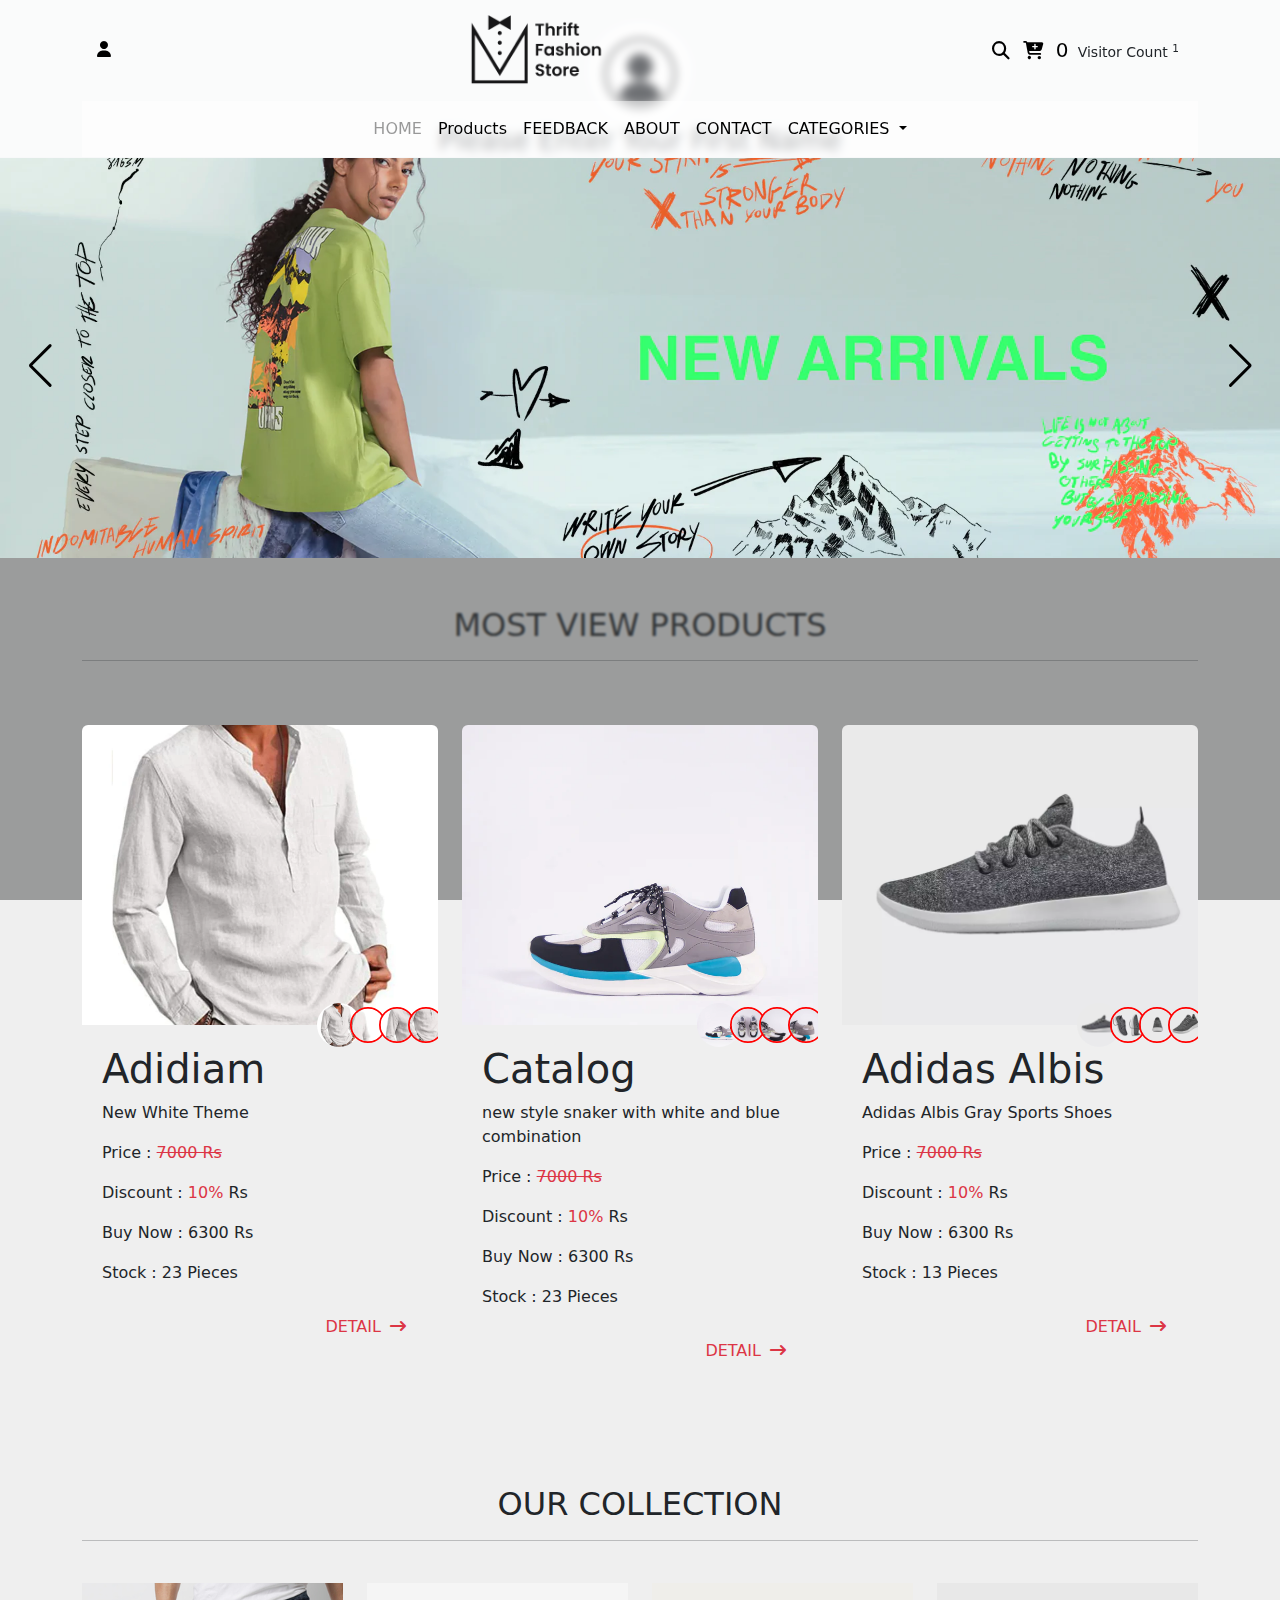
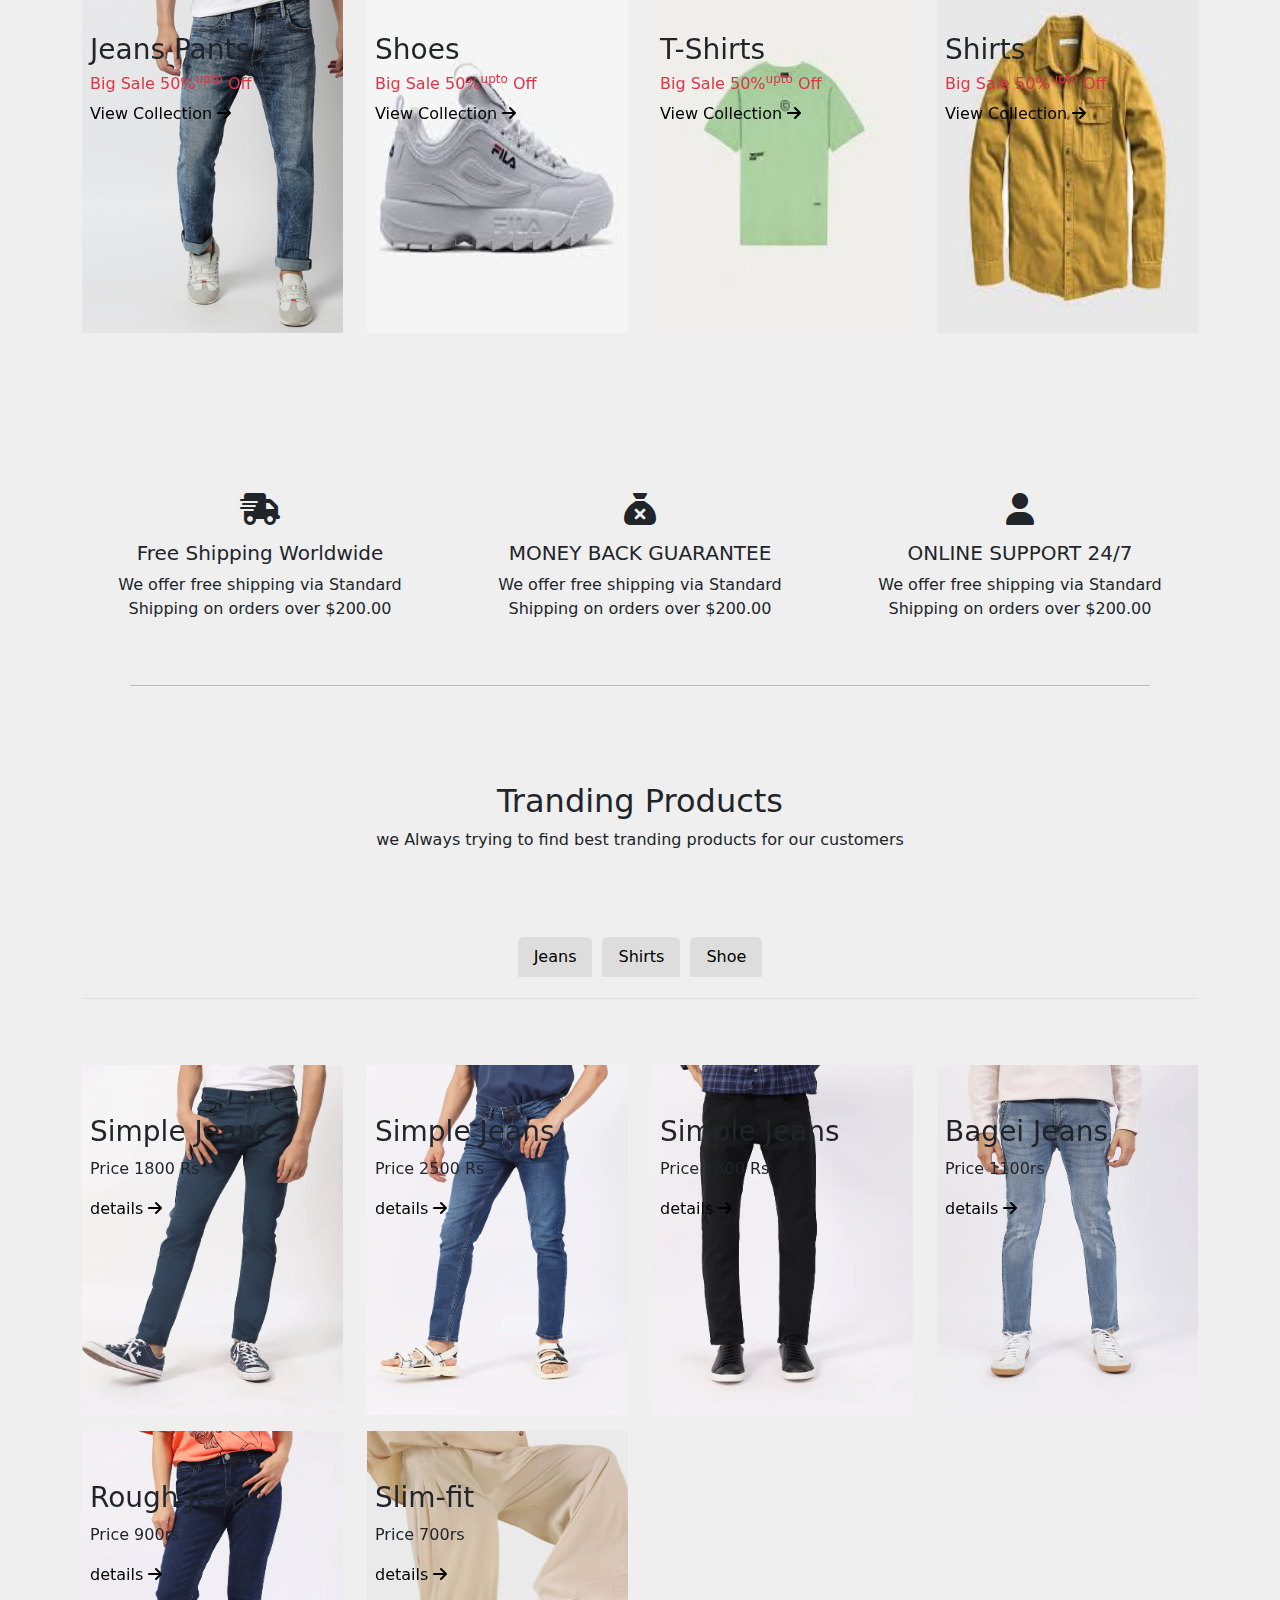
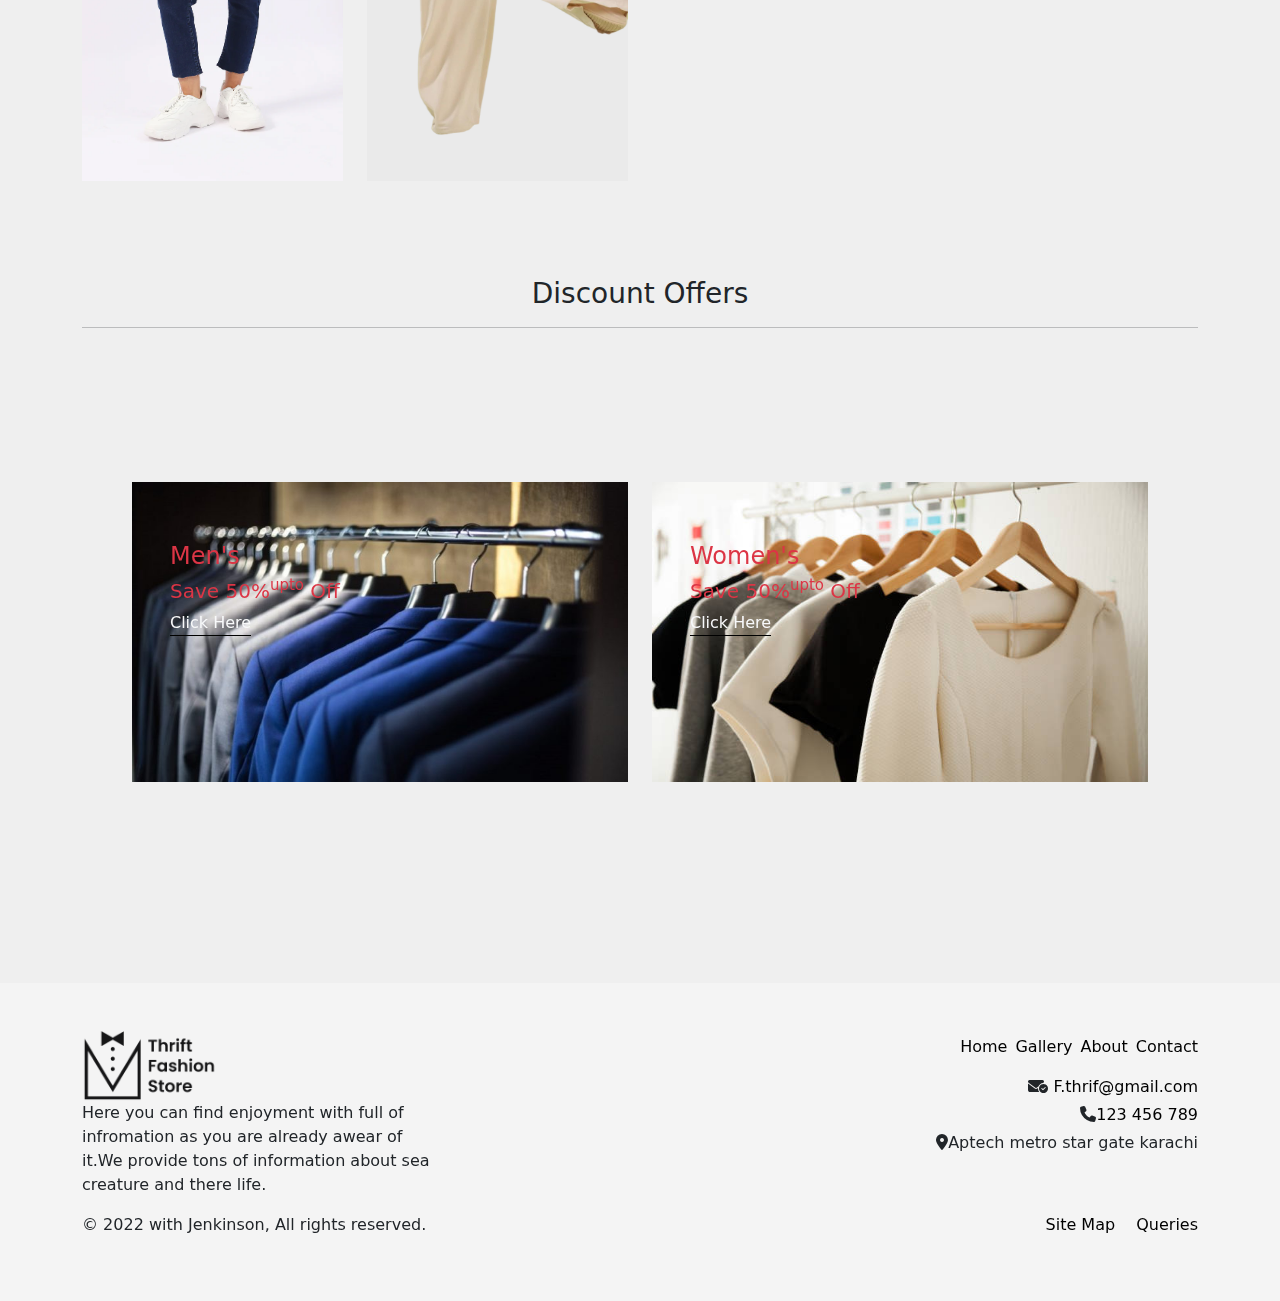
<file: index.html>
<!DOCTYPE html>
<html lang="en">

<head>
    <meta charset="UTF-8">
    <meta name="viewport" content="width=device-width, initial-scale=1.0">
    <meta http-equiv="X-UA-Compatible" content="ie=edge">
    <meta name="Description" content="Enter your description here" />
    <link rel="stylesheet" href="asset/css/bootstrap.min.css">
    <link rel="stylesheet" href="asset/css/swiper-bundle.min.css">
    <link rel="stylesheet" href="https://cdnjs.cloudflare.com/ajax/libs/font-awesome/6.1.2/css/all.min.css" />
    <link rel="stylesheet" href="asset/css/anilibarary.css">
    <link rel="stylesheet" href="asset/css/card.css">
    <link rel="stylesheet" href="asset/css/feedback.css">
    <link rel="stylesheet" href="asset/css/style.css">
    <link rel="stylesheet" href="asset/css/index.css">
    <title>Title</title>
</head>

<body>
    <!-- navbar start -->
    <div class="uzair">
        <div class="head1 fixed-top">
            <div class=" container">
                <header class="head mb-0 pb-0 ">
                    <p class="d-sm-block d-none "><i class="fa-solid fa-user pe-2"></i> <span id="username"></span></p>
                    <img src="asset/img/logo.png" class="" alt="TFS LOGO">
                    <ul class="icon">

                        <a href="#"><i class="fa-solid fa-magnifying-glass pe-2" onclick="pageroutes('search')"></i></a>

                        <a href="#"><i class="fa-solid fa-cart-plus pe-2" onclick="pageroutes('cart')"></i> <span
                                id="cartcount">0</span> </a>


                        </li>

                        <span class="  text-dark p-1 rounded " style="font-size:14px;"> Visitor Count <sup
                                id="counter"></sup></span>
                    </ul>
                </header>

                <nav class="navbar navbar-expand-md navbar-light">
                    <div class="container-fluid">
                        <button class="navbar-toggler" type="button" data-bs-toggle="collapse"
                            data-bs-target="#navbarSupportedContent" aria-controls="navbarSupportedContent"
                            aria-expanded="false" aria-label="Toggle navigation">
                            <span class="navbar-toggler-icon"></span>
                        </button>
                        <p class="d-sm-none d-block text-dark"><i class="fa-solid fa-user me-2"></i> <span
                                id="username1"></span></p>

                        <div class="collapse navbar-collapse" id="navbarSupportedContent">
                            <ul class="navbar-nav mx-auto mb-2 mb-lg-0">
                                <li class="nav-item">
                                    <a class="nav-link " onclick="pageroutes('home')" href="#">HOME</a>
                                </li>

                                <li class="nav-item"><a class="nav-link" onclick="pageroutes('product')"
                                        href="#">Products</a></li>

                                <li class="nav-item">
                                    <a class="nav-link" onclick="pageroutes('feedback')" href="#">FEEDBACK</a>
                                </li>
                                <li class="nav-item">
                                    <a class="nav-link" onclick="pageroutes('about')" href="#">ABOUT </a>
                                </li>

                                <li class="nav-item">
                                    <a class="nav-link" onclick="pageroutes('contact')" href="#">CONTACT</a>
                                </li>
                                <li class="nav-item dropdown">
                                    <a class="nav-link dropdown-toggle" href="#" id="navbarDropdown" role="button"
                                        data-bs-toggle="dropdown" aria-expanded="false">
                                        CATEGORIES
                                    </a>
                                    <ul class="dropdown-menu" aria-labelledby="navbarDropdown">
                                        <li><a class="dropdown-item" onclick="pageroutes('t-shirt')"
                                                href="#">T-Shirts</a>
                                        </li>
                                        <li><a class="dropdown-item" onclick="pageroutes('shirt')" href="#">Shirts</a>
                                        </li>
                                        <li><a class="dropdown-item" onclick="pageroutes('pant')" href="#">Pants</a>
                                        </li>
                                        <li><a class="dropdown-item" onclick="pageroutes('shoes')" href="#">Shoes</a>
                                        </li>
                                    </ul>
                                </li>
                                <li class="nav-item d-none">
                                    <a class="nav-link" onclick="pageroutes('contact')" href="#">CONTACT</a>
                                </li>
                                <!-- <li>
                                <div class="dropdown">
                                    <button class="btn btn-secondary dropdown-toggle" type="button" data-bs-toggle="dropdown" aria-expanded="false">
                                      Dropdown button
                                    </button>
                                    <ul class="dropdown-menu">
                                      <li><a class="dropdown-item" href="#">Action</a></li>
                                      <li><a class="dropdown-item" href="#">Another action</a></li>
                                      <li><a class="dropdown-item" href="#">Something else here</a></li>
                                    </ul>
                                  </div>
                            </li> -->
                            </ul>

                        </div>
                    </div>
                </nav>



            </div>
        </div>
    </div>
    <!-- navbar end -->


    <!-- name messge start -->
    <div id="messege1" class="position-fixed">
        <div class="row messege3 p-3  bg-light">
            <div class="col-md-12 text-center w-100 h-100">
                <div class=" pb-2">
                    <img src="asset/img/avatar.jpg" class=" pt-2 rounded-circle" width="100" alt="">
                    <h3 class="text-center">Please Enter Your First Name</h3>
                </div>
                <div class="bg-dark py-2">
                    <div class="d-flex flex-column justify-content-center aligin-items-center">
                        <input type="text" class="mx-auto px-5 py-2 mb-2 rounded-3 border-2 border-danger" id="messege2"
                            placeholder="Please Enter Your Name">
                        <div class=" text-center">
                            <button type="button" class=" bg-light btn btn-outline-danger bbtn1 text-dark"
                                onclick="myclick()">Submit</button>
                        </div>
                    </div>
                </div>
            </div>
        </div>
    </div>
    <!-- name messege end -->


    <!-- Main Pages -->
    <main id="page"></main>
    <!-- Main Pages End -->


    <!-- ticker star   -->
    <marquee class="mb-5"><span id="time"></span><span id="location"></span></marquee>
    <!-- ticker end -->


    <!-- footer start -->
    <footer class=" head3 py-5">

        <div class="container">
            <div class="row">
                <div class="col-lg-4 col-md-6 col-sm-12">
                    <a href=" index.html" class="logo"><img src="asset/img/logo.png" height="70px" alt=""> </a>
                    <p class="">Here you can find enjoyment with full of infromation as you are already awear of it.We
                        provide tons of information about sea creature and there life.</p>
                </div>
                <div class="col-lg-4 col-md-5 col-sm-12 ms-auto text-md-end text-start">

                    <div class="mt-1">
                        <a class="pe-2 pe-md-2" href="index.html">Home</a><a class="pe-2 pe-md-2"
                            href="gallery.html">Gallery</a><a class="pe-2 pe-md-2 " href="about.html">About</a><a
                            href="contact.html">Contact</a>
                    </div>
                    <div class="icon my-2 ">
                        <ul class="list-unstyled">
                            <li class="mt-3">
                                <i class="fa-solid fa-envelope-circle-check"></i>
                                <a href="mailto:fashionthrif@gmail.com">F.thrif@gmail.com</a>
                            </li>
                            <li class="icon mt-1"><i class="fa-solid fa-phone"></i><a href="tel:123456789">123 456
                                    789</a>
                            </li>
                            <li class="icon  mt-1 "><i class="fa-solid fa-location-dot"></i>Aptech metro star gate
                                karachi
                            </li>
                        </ul>
                    </div>

                </div>
            </div>
            <div class="row">
                <div class="col-lg-5 col-md-6 col-sm-12">
                    <p>&copy; 2022 with Jenkinson, All rights reserved.</p>
                </div>
                <div class="col-lg-4 col-md-5 col-sm-12 ms-auto text-md-end text-start">
                    <p><a class="me-3" href="sitemap.html"> Site Map</a> <a href="queries_links.html">Queries</a> </p>
                </div>
            </div>
        </div>
        </div>

    </footer>
    <!-- footer end -->

    <!-- modal start -->
    <div class="modal fade" id="modal12" tabindex="1" aria-labelledby="modal-title" aria-hidden="true">
        <div class="modal-dialog">
            <div class="modal-content">
                <button class="btn-close" data-bs-dismiss="modal" aria-label="close"></button>

            </div>
        </div>
    </div>



    <script src="asset/js/jquery-3.6.0.min.js"></script>
    <script src="asset/js/bootstrap.bundle.min.js"></script>
    <script src="asset/js/swiper-bundle.min.js"></script>
    <script src="asset/js/data.js"></script>
    <!-- <script src="asset/js/ajax.js"></script> -->
    <script src="asset/js/main.js"></script>
    <script>

        function item(img, n) {
            document.querySelectorAll(".main-image")[n - 1].src = img.src;
            var opt = n * 4;
            for (var i = opt - 4; i < opt; i++) {
                document.querySelectorAll(".options img")[i].classList.remove("active");
            }
            img.classList.add("active");
        }

        const swiper = new Swiper('.swiper', {

            direction: 'horizontal',
            loop: true,

            navigation: {
                nextEl: '.swiper-button-next',
                prevEl: '.swiper-button-prev',
            },

        });




    </script>
</body>

</html>
</file>
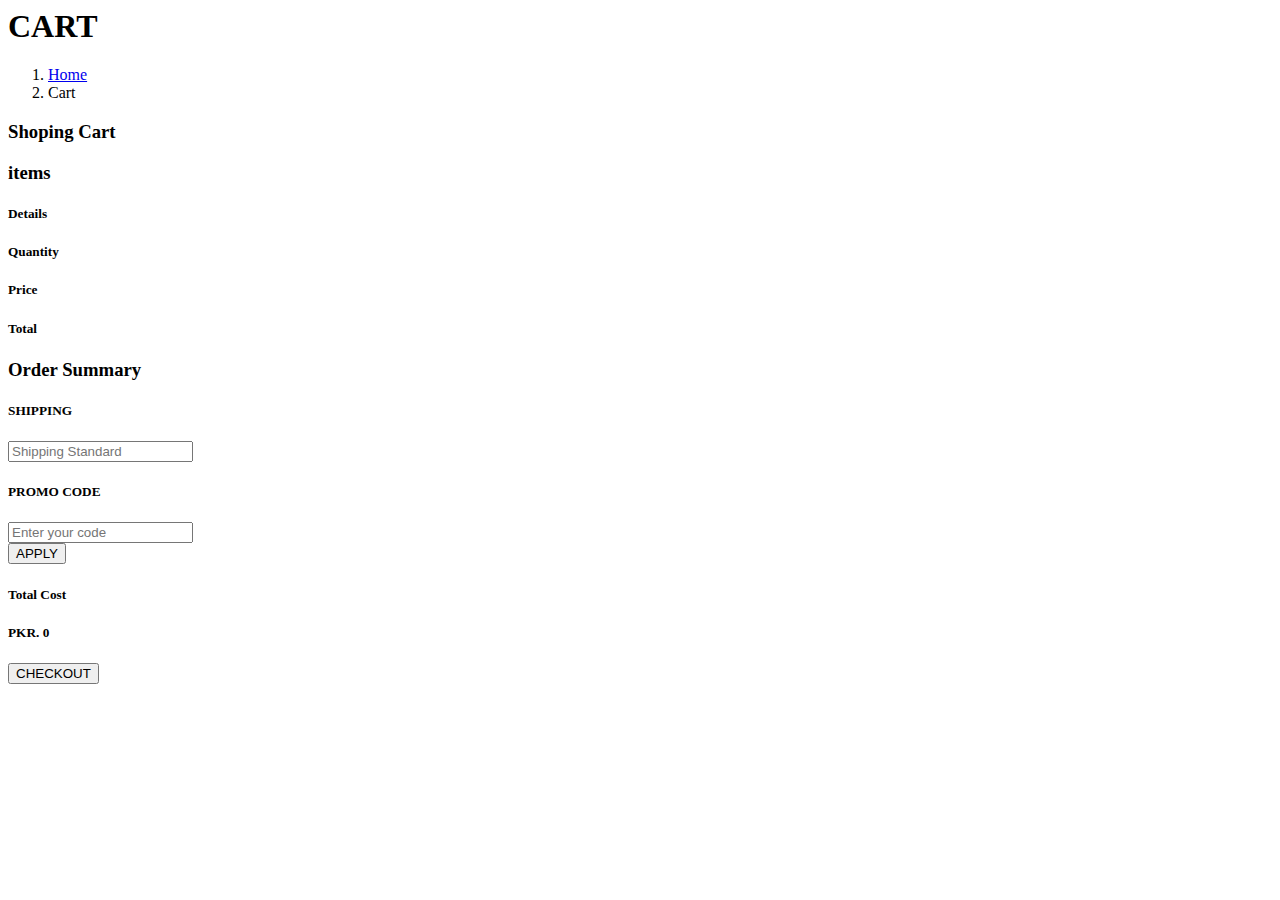
<file: asset/slicepage/cart.html>
<!-- <!DOCTYPE html> -->
<!-- <script>var page_name="CART";</script> -->
<!-- <html lang="en">

<head>
    <meta charset="UTF-8">
    <meta name="viewport" content="width=device-width, initial-scale=1.0">
    <meta http-equiv="X-UA-Compatible" content="ie=edge">
    <meta name="Description" content="Enter your description here" />
    <link rel="stylesheet" href="https://cdnjs.cloudflare.com/ajax/libs/twitter-bootstrap/5.1.0/css/bootstrap.min.css">
    <link rel="stylesheet" href="https://cdnjs.cloudflare.com/ajax/libs/font-awesome/6.1.2/css/all.min.css" integrity="sha512-1sCRPdkRXhBV2PBLUdRb4tMg1w2YPf37qatUFeS7zlBy7jJI8Lf4VHwWfZZfpXtYSLy85pkm9GaYVYMfw5BC1A==" crossorigin="anonymous" referrerpolicy="no-referrer" />
    <link rel="stylesheet" href="asset/css/anilibarary.css">
    <link rel="stylesheet" href="asset/css/card.css">
    <link rel="icon" type="image/x-icon" href="asset/img/logo.png">
    <title>cart  thrift fashion</title>
</head>

<body>
    
<div id="nav"></div>
<div>
<div id="page_name" class="mt-5 pt-5 text-center an_hesding focus-in-expand-fwd"></div>
<div class="row focus-in-expand-fwd" id="breed1"></div> -->
<!--  -->
<!-- <div id="messege1" class="position-fixed"></div> -->
<div class="container py-5">
    <!-- header start -->
    <h1 class="heading mt-5 pt-5 text-center an_hesding">CART</h1>
    <div class="col-12 d-flex justify-content-center align-item-center mb-2">
        <nav class="" aria-label="breadcrumb">
            <ol class="breadcrumb">
                <li class="breadcrumb-item"><a href="#" onclick="pageroutes('home')">Home</a></li>
                <li class="breadcrumb-item active" aria-current="page">Cart</li>
            </ol>
        </nav>
    </div>
    <!-- header end -->
    <div class="row g-5">
        <div class="col-md-8 " >


            <div class="col-12 d-flex justify-content-between border-bottom pt-3 pb-3">
                <h3 class="focus-in-expand-fwd">Shoping Cart</h3>
                <h3 class="focus-in-expand-fwd">items</h3>
            </div>

            <div class="row  pt-3">
                <div class="col-md-6 col-sm-12">
                    <h5>Details</h5>
                </div>
                <div class="col-md-2 col-sm-12">
                    <h5 class=" text-center">Quantity</h5>
                </div>
                <div class="col-md-2 col-sm-12">
                    <h5 class=" text-center">Price</h5>
                </div>
                <div class="col-md-2 col-sm-12">
                    <h5 class=" text-center">Total</h5>
                </div>
            </div>
            <div id="cartloop"></div>
        </div>

        <div class="col-md-4 col-sm-12 bg-light px-md-5">
            <div class="border-bottom pb-3">
                <h3 class="pt-3">Order Summary</h3>
            </div>
            <!-- <div class="d-flex justify-content-between mt-3 pb-5">
                <h5>items 1</h5><h5>1080</h5>
            </div> -->
            <div>
                <h5 class=" pt-5 pb-3">SHIPPING</h5>
                <input type="text" placeholder="Shipping Standard" class="form-control">
            </div>
            <div class="">
                <h5 class="pt-5 pb-3">PROMO CODE</h5>
                <input type="text" placeholder="Enter your code" class="form-control">
            </div>
            <div class=" border-bottom py-3 ">
                <button class="btn btn-danger px-4 py-2 rounded">APPLY</button>
            </div>
            <div class="d-flex justify-content-between mt-3">
                <h5>Total Cost</h5>
                <h5 id="totalid">PKR. 0</h5>
            </div>
            <div class="pb-5 pt-5 text-center">
                <button class="bg-danger text-light border-danger px-5 py-2" onclick="checkout()"> CHECKOUT</button>
            </div>
        </div>

    </div>
</div>





<!-- <div id="ticker">
    </div>
    <div id="footer2"></div>


    <script src="https://cdnjs.cloudflare.com/ajax/libs/popper.js/2.9.2/umd/popper.min.js"></script>
    <script src="https://cdnjs.cloudflare.com/ajax/libs/twitter-bootstrap/5.1.0/js/bootstrap.min.js"></script>
    <script src="asset/js/slicing.js"></script>
    <script src="asset/js/main.js"></script>
</body> -->
<!-- <script>
    
    
</script> -->

<!-- </html> -->
</file>
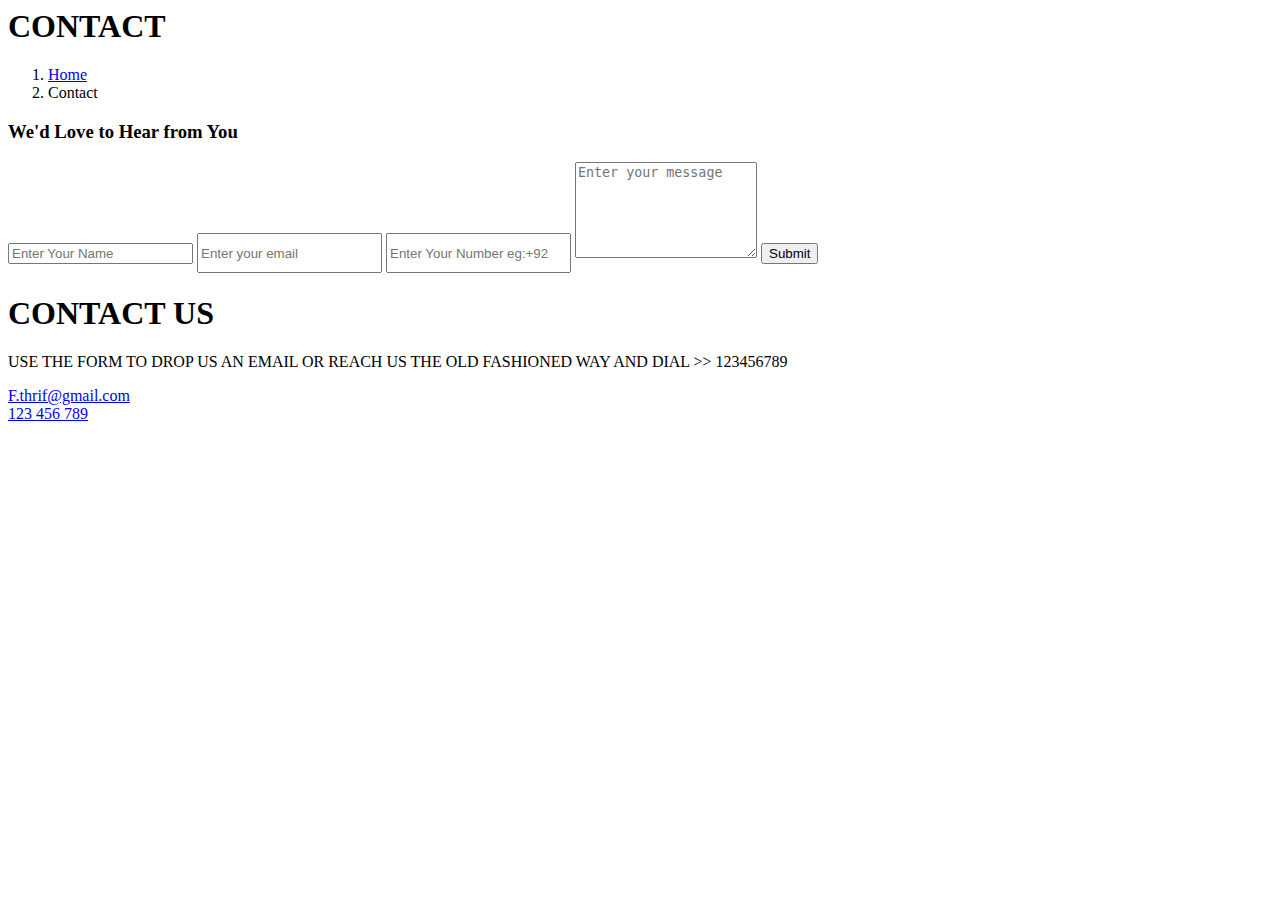
<file: asset/slicepage/contact.html>
<!-- <!DOCTYPE html> -->
<!-- <script>var page_name = "CONTACT";</script> -->
<!-- <html lang="en">

<head>
    <meta charset="UTF-8">
    <meta http-equiv="X-UA-Compatible" content="IE=edge">
    <meta name="viewport" content="width=device-width, initial-scale=1.0">
    <link rel="stylesheet" href="https://cdnjs.cloudflare.com/ajax/libs/twitter-bootstrap/5.1.0/css/bootstrap.min.css">
    <link rel="stylesheet" href="https://cdnjs.cloudflare.com/ajax/libs/font-awesome/5.15.4/css/all.min.css">
    <link rel="stylesheet" href="https://cdnjs.cloudflare.com/ajax/libs/font-awesome/6.1.2/css/all.min.css"
        integrity="sha512-1sCRPdkRXhBV2PBLUdRb4tMg1w2YPf37qatUFeS7zlBy7jJI8Lf4VHwWfZZfpXtYSLy85pkm9GaYVYMfw5BC1A=="
        crossorigin="anonymous" referrerpolicy="no-referrer" />
        <link rel="stylesheet" href="asset/css/anilibarary.css">
    <link rel="stylesheet" href="asset/css/card.css">
    <link rel="stylesheet" href="asset/css/style.css">
    <link rel="icon" type="image/x-icon" href="asset/img/logo.png">
    <title>Contact  thrift fashion</title>

</head>

<div id="nav"></div>
<div>
    <div id="page_name" class="mt-5 pt-5 text-center an_hesding focus-in-expand-fwd"></div>
    <div class="row focus-in-expand-fwd" id="breed1"></div>

    <div id="messege1" class="position-fixed"></div>

    <body> -->
        <div class="uzair3">
            <div class="container py-5">
                
        <h1 class="heading text-center  an_hesding">CONTACT</h1>
        <div class="col-12 d-flex justify-content-center align-item-center mb-2">
                        <nav class="" aria-label="breadcrumb">
                            <ol class="breadcrumb">
                                <li class="breadcrumb-item"><a href="#" onclick="pageroutes('home')">Home</a></li>
                                <li class="breadcrumb-item active" aria-current="page">Contact</li>
                            </ol>
                        </nav>
                    </div>
                <h3 class="text-center fw-bold pb-3 focus-in-expand-fwd">We'd Love to Hear from You</h3>

                <!-- <div class="container"> -->
                <div class="contact-us py-5">
                    <div class="row">
                        <div class="col-lg-6 col-md-6">
                            <form>
                                <div class="container">
                                    <div class="row">
                                        <input type="text" pattern="[a-zA-Z ]{3,8}"
                                            title="Only lower and uper case alphabet and space allowed character should be atleast 3 to 8"
                                            placeholder="Enter Your Name" height="40px" required>
                                        <input style="height: 40px;" id="emailAddress"
                                            pattern="[a-zA-z]{3}+[a-zA-Z0-9-_.]+@[a-zA-Z]+\.[a-zA-Z]{2,5}$"
                                            title="Please enter valid email" placeholder="Enter your email"
                                            name="emailAddress" required>
                                        <input style="height: 40px;" id="phonenumber" pattern="^[+92]+[0-9]{10}$"
                                            title="Number should start with +92 and should have 13 number"
                                            placeholder="Enter Your Number eg:+92" name="phonenumber" required>
                                        <textarea rows="6" placeholder="Enter your message" required></textarea>
                                        <button type="button" onclick="validation()" class="btn ms-2 ">Submit</button>

                                    </div>

                                </div>
                            </form>

                        </div>
                        <div class="col-lg-6 col-md-6 mt-3">
                            <div class="contact-us-message container">
                                <h1 class="h1 display-4 focus-in-expand-fwd">CONTACT US</h1>
                                <p class="pe-md-5">USE THE FORM TO DROP US AN EMAIL OR REACH US THE OLD FASHIONED WAY
                                    AND DIAL
                                    >> 123456789
                                </p>
                                <p class="pt-3 d-flex flex-column">
                                <div class=" d-flex flex-row pt-3">
                                    <i class="fa-solid fa-envelope-circle-check pe-2"></i>
                                    <a href="mailto:fashionthrif@gmail.com">F.thrif@gmail.com</a>
                                </div>
                                <div class=" d-flex flex-row pt-3">
                                    <i class="fa-solid fa-phone pe-2"></i><a href="tel:123456789">123 456
                                        789</a></p>
                                </div>
                            </div>


                        </div>
                    </div>


                </div>
            </div>

        </div>
</div>




<!-- <div id="ticker">
</div>
<div id="footer2"></div>
</body>

</html>
<script src="https://cdnjs.cloudflare.com/ajax/libs/popper.js/2.9.2/umd/popper.min.js"></script>
<script src="https://cdnjs.cloudflare.com/ajax/libs/twitter-bootstrap/5.1.0/js/bootstrap.min.js"></script>
<script src="asset/js/slicing.js"></script>
<script src="asset/js/main.js"></script> -->

<script>



    function validation() {
    //     alert("ok")
    //     var uname = document.getElementById("username").value;
    //     var name_regax = /^[a-zA-Z ]{3,8}$/;

        var emailAddress = document.getElementById("emailAddress")
        var uemail_regax = /^[a-zA-z]{3}+[a-zA-Z0-9-_.]+@[a-zA-Z]+\.[a-zA-Z]{2,5}$/;

            if (!uemail_regax.test(emailAddress.value)) {
                document.getElementById(emailAddress).style.border = "2px solid red"
               } else {
                document.getElementById(emailAddress).style.border = "2px solid green"
            
            }

    //     var phonenumber = document.getElementById("phonenumber").value;
    //     var phone_regax = /^[+92]+[0-9]{10}$/;


    //     if (phone_regax.test(phonenumber)) {
    //             if (name_regax.test(uname)) {
    //                 document.getElementById(username).style.border = "0px 2px 0px 0px solid green"
    //             } else {
    //                 document.getElementById(username).style.border = " 0px 2px 0px 0px solid red"
    //             }
    //         document.getElementById(phonenumber).style.border = "0px 2px 0px 0px solid green"
    //     } else {
    //         document.getElementById(phonenumber).style.border = " 0px 2px 0px 0px solid red"
    //     }



        // if(uemail_regax.test(emailAddress)){
        //     document.getElementById(emailAddress).style.border="0px 2px 0px 0px solid green"

        // }

        // var phonenumber=document.getElementById("phonenumber").value;
        // var phone_regax=/^[+92]+[0-9]{10}$/;


        // if(phone_regax.test(phonenumber)){

        //     document.getElementById(phonenumber).style.border="0px 2px 0px 0px solid green"
        // }
    }
</script>

<!-- <script src="Bootstrap/bootstrap-5.1.3-dist/js/bootstrap.js"></script> -->
</file>
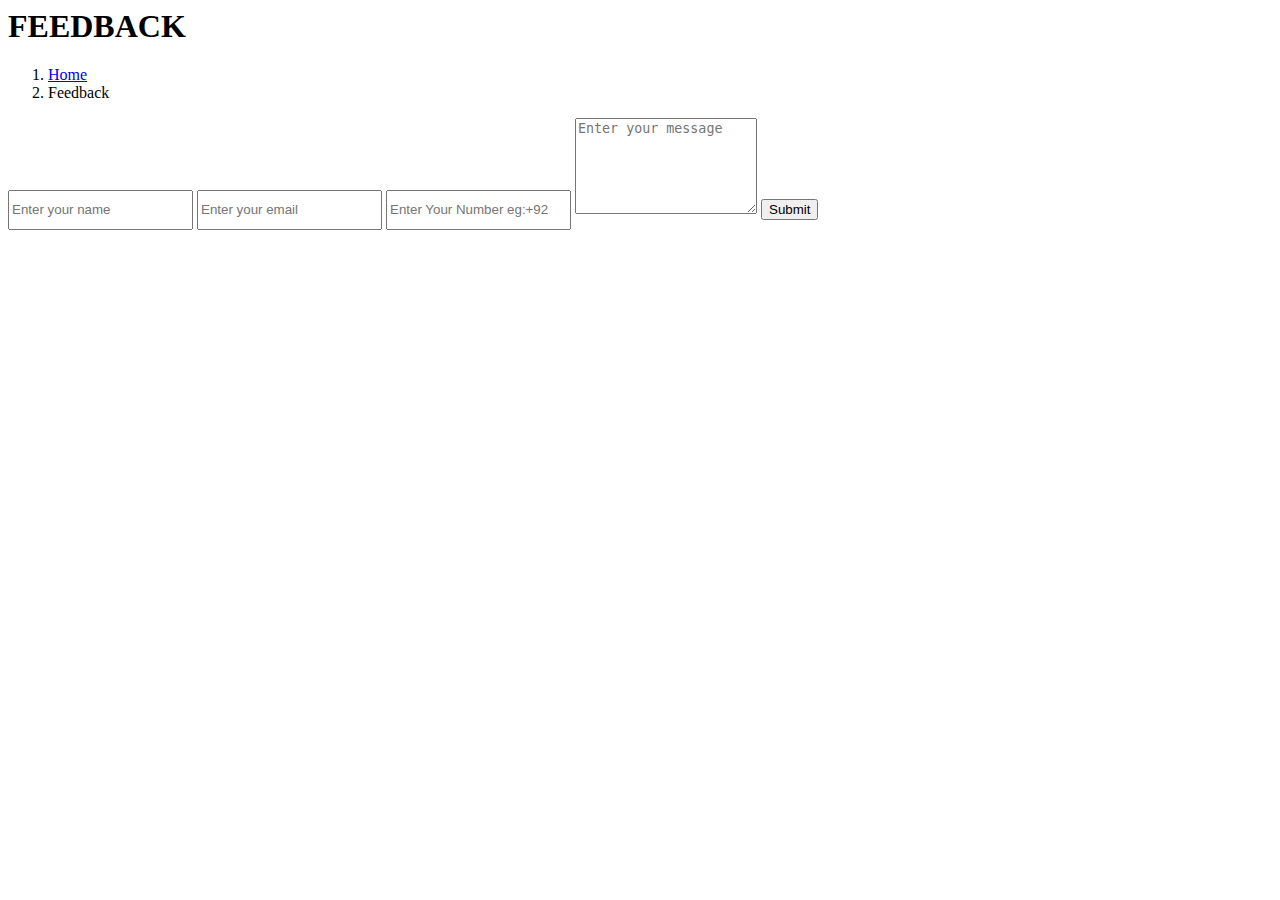
<file: asset/slicepage/feedback.html>
<!-- <!DOCTYPE html> -->
<script>var page_name="FEEDBACK";</script>
<!-- <html lang="en">

<head>
    <meta charset="UTF-8">
    <meta name="viewport" content="width=device-width, initial-scale=1.0">
    <meta http-equiv="X-UA-Compatible" content="ie=edge">
    <meta name="Description" content="Enter your description here" />
    <link rel="stylesheet" href="https://cdnjs.cloudflare.com/ajax/libs/twitter-bootstrap/5.1.0/css/bootstrap.min.css">
    <link rel="stylesheet" href="https://cdnjs.cloudflare.com/ajax/libs/font-awesome/6.1.2/css/all.min.css" integrity="sha512-1sCRPdkRXhBV2PBLUdRb4tMg1w2YPf37qatUFeS7zlBy7jJI8Lf4VHwWfZZfpXtYSLy85pkm9GaYVYMfw5BC1A==" crossorigin="anonymous" referrerpolicy="no-referrer" />
    <link rel="stylesheet" href="asset/css/card.css">
    <link rel="stylesheet" href="asset/css/anilibarary.css">
    <link rel="stylesheet" href="asset/css/feedback.css">
    <link rel="icon" type="image/x-icon" href="asset/img/logo.png">
    <title>Feedback thrift fashion</title>
</head>

<body>
    
    <div id="nav"></div>
    <div>
    <div id="page_name" class="mt-5 pt-5 text-center an_hesding focus-in-expand-fwd"></div>
    <div class="row focus-in-expand-fwd" id="breed1"></div>
    
    <div id="messege1" class="position-fixed"></div> -->
    <div class="uzair2">
      <div class="container py-5">
        <!-- header start -->
    <h1 class="heading text-center an_hesding">FEEDBACK</h1>
    <div class="col-12 d-flex justify-content-center align-item-center mb-2">
                    <nav class="" aria-label="breadcrumb">
                        <ol class="breadcrumb">
                            <li class="breadcrumb-item"><a href="#" onclick="pageroutes('home')">Home</a></li>
                            <li class="breadcrumb-item active" aria-current="page">Feedback</li>
                        </ol>
                    </nav>
                </div>

                <!-- header end -->
          <div class="contact-us col-md-6 mx-auto">
              <div class="row">
                  <div class="col-lg-12 ">
                      <form >
                        <div class="container">
                            <div class="row">
                                <input style="height: 40px;" pattern="[a-zA-Z ]{3,8}" id="username" placeholder="Enter your name" name="username" required>
                                <input style="height: 40px;" id="emailAddress" placeholder="Enter your email" name="emailAddress" required>
                                <input style="height: 40px;" id="phonenumber" pattern="^[+92]+[0-9]{11}$"
                                    title="Number should start with +92 and should have 13 number"
                                    placeholder="Enter Your Number eg:+92" name="phonenumber" required>
                                <textarea  rows="6"
                                placeholder="Enter your message" required></textarea>
                                <input type="button"value="Submit" onclick="formsubmit()" class="btn ">
                            </div>
                        </div>
                      </form>
                  </div>
                 
              </div>
          </div>
      </div>
        

    </div>





    <!-- <div id="ticker">
    </div>
    <div id="footer2"></div>
</body>

</html>
<script src="https://cdnjs.cloudflare.com/ajax/libs/twitter-bootstrap/5.1.0/js/bootstrap.min.js"></script>
<script src="https://cdnjs.cloudflare.com/ajax/libs/popper.js/2.9.2/umd/popper.min.js"></script>
<script src="asset/js/slicing.js"></script>
<script src="asset/js/main.js"></script> -->
</file>
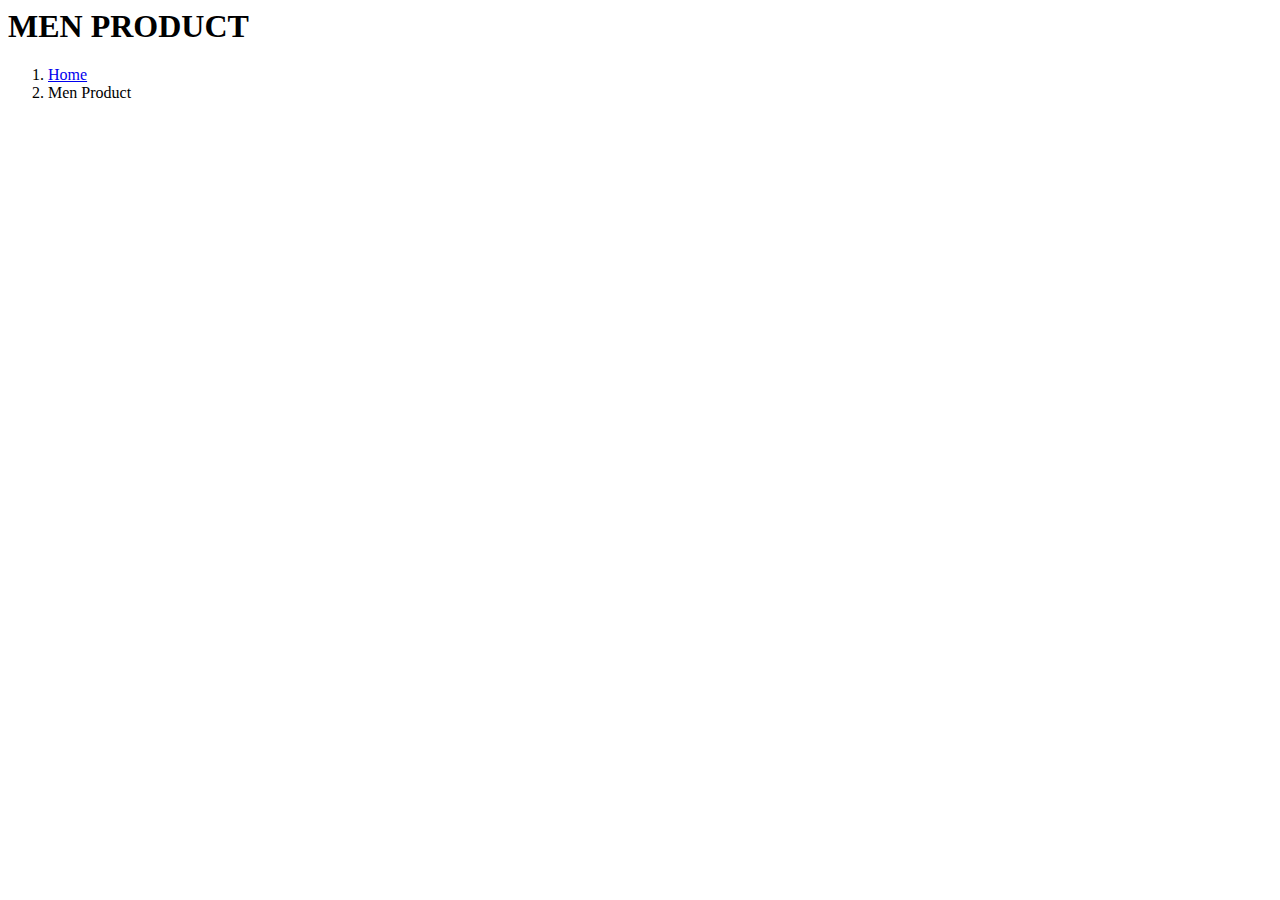
<file: asset/slicepage/men.html>
<!-- <!DOCTYPE html> -->
<!-- <script> var page_name="MEN PRODUCT";</script> -->
<!-- <html lang="en">
<head>
<meta charset="UTF-8">
<meta name="viewport" content="width=device-width, initial-scale=1.0">
<meta http-equiv="X-UA-Compatible" content="ie=edge">
<meta name="Description" content="Enter your description here"/>
<link rel="stylesheet" href="https://cdnjs.cloudflare.com/ajax/libs/twitter-bootstrap/5.1.0/css/bootstrap.min.css">
<link rel="stylesheet" href="https://cdnjs.cloudflare.com/ajax/libs/font-awesome/6.1.2/css/all.min.css" integrity="sha512-1sCRPdkRXhBV2PBLUdRb4tMg1w2YPf37qatUFeS7zlBy7jJI8Lf4VHwWfZZfpXtYSLy85pkm9GaYVYMfw5BC1A==" crossorigin="anonymous" referrerpolicy="no-referrer" />
<link rel="stylesheet" href="asset/css/card.css">
<link rel="stylesheet" href="asset/css/anilibarary.css">
<title>Title</title>
</head>
<body>
    
    <div id="nav"></div>
    <div>
    <div id="page_name" class="mt-5 pt-5 text-center an_hesding focus-in-expand-fwd"></div>
    <div class="row focus-in-expand-fwd" id="breed1"></div>
</div>
    <div id="messege1" class="position-fixed"></div> -->
    <div class="container">
        <!-- header start -->
        <h1 class="heading mt-5 pt-5 text-center an_hesding">MEN PRODUCT</h1>
        <div class="col-12 d-flex justify-content-center align-item-center mb-2">
                        <nav class="" aria-label="breadcrumb">
                            <ol class="breadcrumb">
                                <li class="breadcrumb-item"><a href="#" onclick="pageroutes('home')">Home</a></li>
                                <li class="breadcrumb-item active" aria-current="page">Men Product</li>
                            </ol>
                        </nav>
                    </div>
                <!-- header end -->
        <div class="row g-4 border-0" id="men_card_multi">

        </div>
    </div>
    
    <!-- <div id="ticker">
    </div>
    <div id="footer2"></div>

<script src="https://cdnjs.cloudflare.com/ajax/libs/popper.js/2.9.2/umd/popper.min.js"></script>
<script src="https://cdnjs.cloudflare.com/ajax/libs/twitter-bootstrap/5.1.0/js/bootstrap.min.js"></script>
<script src="asset/js/data.js"></script>
<script src="asset/js/slicing.js"></script>
<script src="asset/js/main.js"></script>
<script src="asset/js/cart.js"></script> -->
<!-- <script>
    for(var i=0;i < data.length;i++){
if(data[i].id < 1025){
    document.getElementById("men_card_multi").innerHTML += `
 <div class="col-md-4 col-sm-12 border-0  mt-md-5  ${data[i].class}">
    
<div class="card1 w-100 overflow-hidden rounded">
<div class="image-box position-relative w-100 product_name">
    <img src="asset/img/${data[i].img}" id="men_card_imgmain" class="main-image w-100 h-100 position-absolute active" >
    <div class="options position-absolute w-100 text-end">
        <img src="asset/img/${data[i].img}" onclick="item(this,${i+1})" class="active">
        <img src="asset/img/${data[i].img2}" onclick="item(this,${i+1})" class="">
        <img src="asset/img/${data[i].img3}" onclick="item(this,${i+1})" class="">
        <img src="asset/img/${data[i].img4}" onclick="item(this,${i+1})" class="">
    </div>
</div>
<div class="card-data">
    <div class="heading">
        <h1>${data[i].heading}</h1>
    </div>
    <div class="card-text">
        <p>${data[i].cardtext}</p>
        <p class="mt-2">Price : ${data[i].orignalprice} Rs</p>
        <p class="mt-2">Discount : <span class="text-danger"> ${data[i].discount}</span> Rs</p>
        <p class="mt-2">Buy Now : ${data[i].finalprice} Rs</p>
        <p class="mt-2">Stock : ${data[i].stock} </p>

    </div>
    <div class="d-flex justify-content-between">
    <a href="detail.html?id=${data[i].id}" class="btn btn-outline-danger border-0 mt-2 bounce-top" >DETAILS<i
    class="fa-solid fa-arrow-right-long ms-1"></i></a>
    <button class="btn btn-outline-danger border-0 mt-2text-start bounce-top" onclick="addToCart(${data[i].id})" >ADD TO CART<i
    class="fa-solid fa-arrow-right-long ms-1"></i></button>
    </div>
</div>
</div>
</div>
    `
}

}

function item(img,n){
    document.querySelectorAll(".main-image")[n-1].src = img.src;
    var opt=n*4;
    for(var i=opt-4;i<opt;i++){
        document.querySelectorAll(".options img")[i].classList.remove("active");
    }
    img.classList.add("active");
}
    
</script> -->
<!-- </body>
</html> -->
</file>
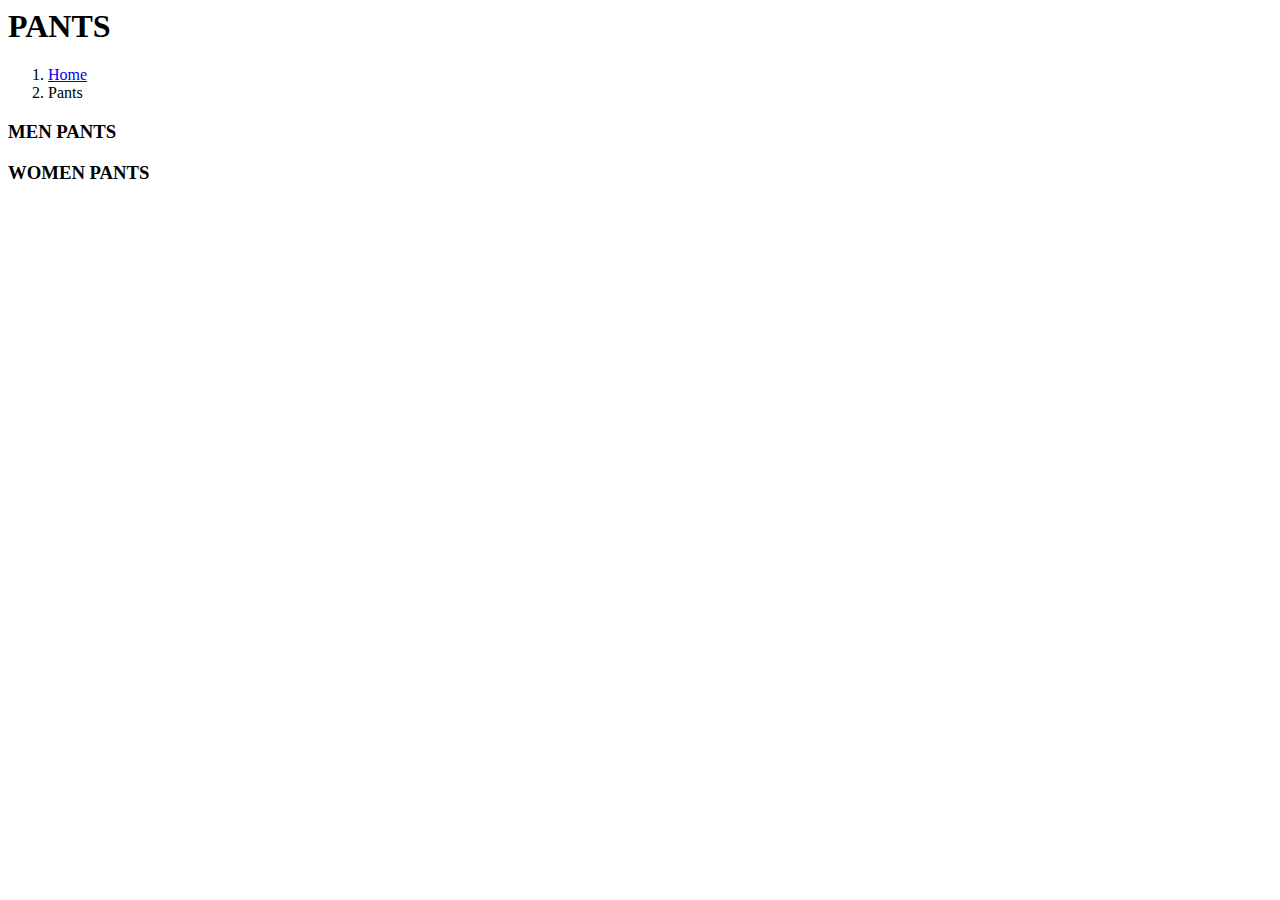
<file: asset/slicepage/pants.html>
<!-- !<!DOCTYPE html> -->
<script>var page_name="PANTS";</script>
<!-- <html lang="en">
<head>
<meta charset="UTF-8">
<meta name="viewport" content="width=device-width, initial-scale=1.0">
<meta http-equiv="X-UA-Compatible" content="ie=edge">
<meta name="Description" content="Enter your description here"/>
<link rel="stylesheet" href="https://cdnjs.cloudflare.com/ajax/libs/twitter-bootstrap/5.1.0/css/bootstrap.min.css">
<link rel="stylesheet" href="https://cdnjs.cloudflare.com/ajax/libs/font-awesome/6.1.2/css/all.min.css" integrity="sha512-1sCRPdkRXhBV2PBLUdRb4tMg1w2YPf37qatUFeS7zlBy7jJI8Lf4VHwWfZZfpXtYSLy85pkm9GaYVYMfw5BC1A==" crossorigin="anonymous" referrerpolicy="no-referrer" />
<link rel="stylesheet" href="asset/css/anilibarary.css">
<link rel="stylesheet" href="asset/css/card.css">
<link rel="icon" type="image/x-icon" href="asset/img/logo.png">
<title>pants  thrift fashion</title>
</head>
<body>
    <div id="nav"></div>
    <div>
    <div id="page_name" class="mt-5 pt-5 text-center an_hesding focus-in-expand-fwd"></div>
    <div class="row focus-in-expand-fwd" id="breed1"></div>
</div>
    <div id="messege1" class="position-fixed"></div> -->
<div class="container py-5">
    <!-- header start -->
    <h1 class="heading mt-5 pt-5 text-center an_hesding">PANTS</h1>
    <div class="col-12 d-flex justify-content-center align-item-center mb-2">
                    <nav class="" aria-label="breadcrumb">
                        <ol class="breadcrumb">
                            <li class="breadcrumb-item"><a href="#" onclick="pageroutes('home')">Home</a></li>
                            <li class="breadcrumb-item active" aria-current="page">Pants</li>
                        </ol>
                    </nav>
                </div>
            <!-- header end -->
    <h3 class="text-center focus-in-expand-fwd">MEN PANTS</h3>
    <div class="row" id="pant_card12">

    </div>
</div>    
<div class="container py-5">
    <h3 class="text-center focus-in-expand-fwd">WOMEN PANTS</h3>
    <div class="row" id="wpants_card12">

    </div>
</div>


<!-- 
    <div id="ticker">
    </div>
    <div id="footer2"></div>
<script src="https://cdnjs.cloudflare.com/ajax/libs/popper.js/2.9.2/umd/popper.min.js"></script>
<script src="https://cdnjs.cloudflare.com/ajax/libs/twitter-bootstrap/5.1.0/js/bootstrap.min.js"></script>
<script src="asset/js/data_pants.js"></script>
<script src="asset/js/data.js"></script>
<script src="asset/js/slicing.js"></script>
<script src="asset/js/main.js"></script>
<script src="asset/js/cart.js"></script>
</body> -->
<!-- <script>
    

function item(img,n){
    document.querySelectorAll(".main-image")[n-14].src = img.src;
    var newn=n-13;
    var opt=newn*4;
    for(var i=opt-4;i<opt;i++){
        document.querySelectorAll(".options img")[i].classList.remove("active");
    }
    img.classList.add("active");
}
</script> -->
<!-- </html> -->
</file>
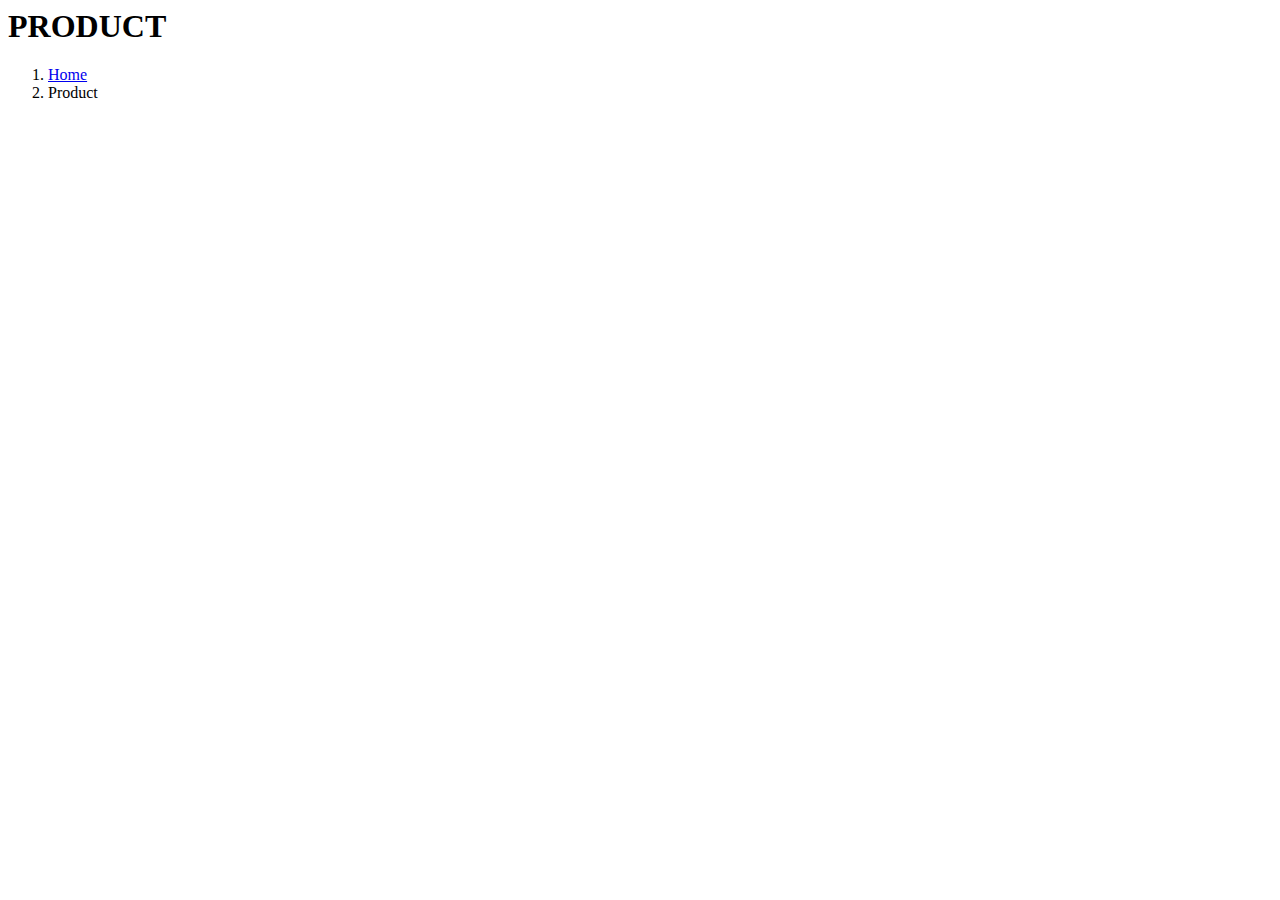
<file: asset/slicepage/product.html>
<!-- <!DOCTYPE html> -->
<!-- <script>var page_name = "PRODUCTS";</script> -->
<!-- <html lang="en">

<head>
    <meta charset="UTF-8">
    <meta name="viewport" content="width=device-width, initial-scale=1.0">
    <meta http-equiv="X-UA-Compatible" content="ie=edge">
    <meta name="Description" content="Enter your description here" />
    <link rel="stylesheet" href="https://cdnjs.cloudflare.com/ajax/libs/twitter-bootstrap/5.1.0/css/bootstrap.min.css">
    <link rel="stylesheet" href="https://cdnjs.cloudflare.com/ajax/libs/font-awesome/6.1.2/css/all.min.css"
        integrity="sha512-1sCRPdkRXhBV2PBLUdRb4tMg1w2YPf37qatUFeS7zlBy7jJI8Lf4VHwWfZZfpXtYSLy85pkm9GaYVYMfw5BC1A=="
        crossorigin="anonymous" referrerpolicy="no-referrer" />
        <link rel="stylesheet" href="asset/css/anilibarary.css">
    <link rel="stylesheet" href="asset/css/card.css">
    <link rel="icon" type="image/x-icon" href="asset/img/logo.png">
    <title>Product thrift fashion</title>
</head>

<body>
    <div id="nav">

    </div>
    <div>
        <div id="page_name" class="mt-5 pt-5 text-center an_hesding focus-in-expand-fwd">
        </div>
        <div class="row focus-in-expand-fwd" id="breed1"></div>
    </div>
    <div id="messege1" class="position-fixed"></div> -->
    <div class="container">
        <!-- header start -->
        <h1 class="heading mt-5 pt-5 text-center an_hesding">PRODUCT</h1>
        <div class="col-12 d-flex justify-content-center align-item-center mb-2">
                        <nav class="" aria-label="breadcrumb">
                            <ol class="breadcrumb">
                                <li class="breadcrumb-item"><a href="#" onclick="pageroutes('home')">Home</a></li>
                                <li class="breadcrumb-item active" aria-current="page">Product</li>
                            </ol>
                        </nav>
                    </div>
                <!-- header end -->
        <div class="row g-4 border-0" id="cardmulti">

        </div>
    </div>



    
    <!-- <div id="ticker">
    </div>
    <div id="footer2"></div>

    <script src="https://cdnjs.cloudflare.com/ajax/libs/popper.js/2.9.2/umd/popper.min.js"></script>
    <script src="https://cdnjs.cloudflare.com/ajax/libs/twitter-bootstrap/5.1.0/js/bootstrap.min.js"></script>
    <script src="asset/js/data.js"></script>
    <script src="asset/js/slicing.js"></script>
    <script src="asset/js/main.js"></script>
    <script src="asset/js/cart.js"></script>
</body>

</html> -->
</file>
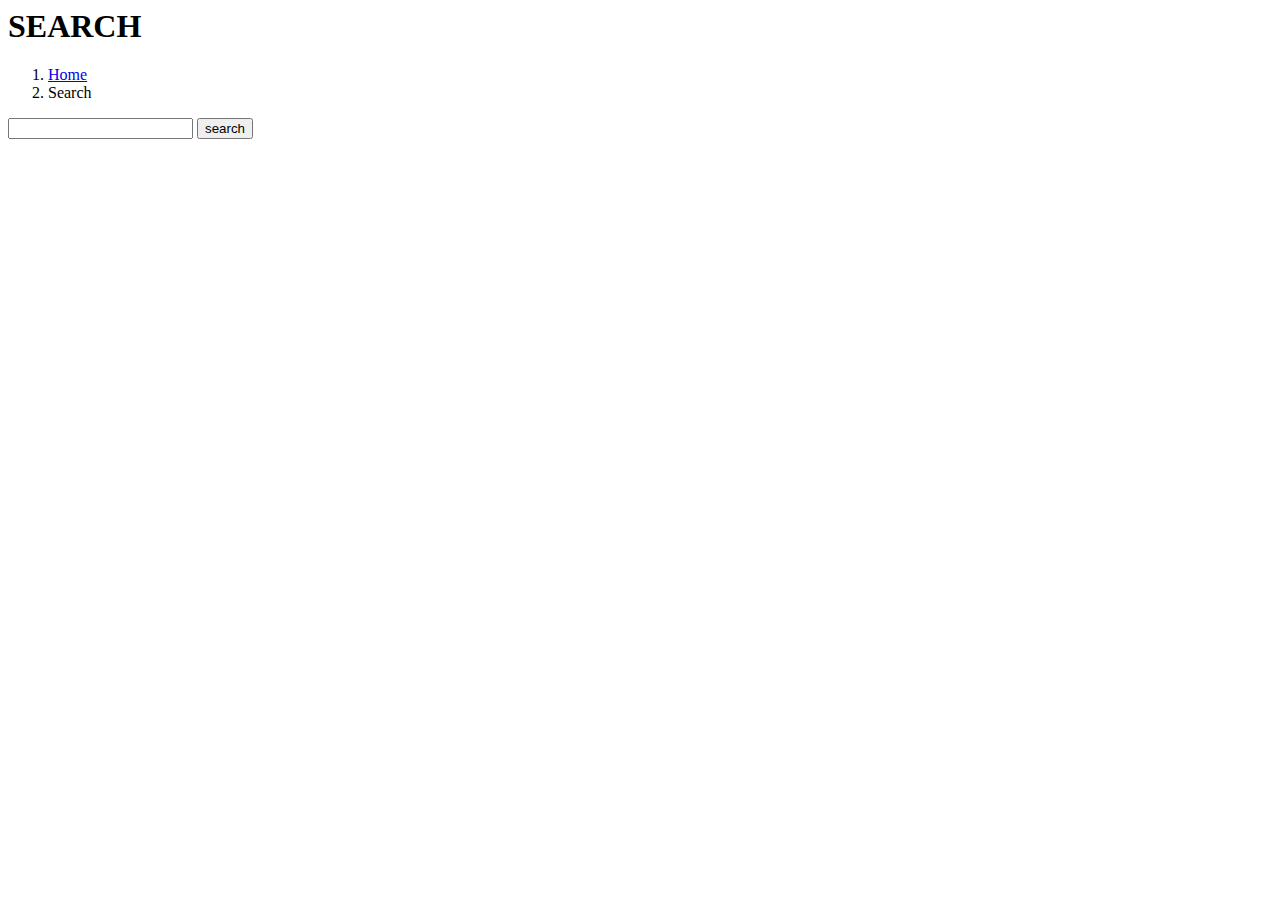
<file: asset/slicepage/search.html>
<!-- <!DOCTYPE html> -->
<!-- <script>var page_name="SEARCH ";</script> -->
 <!-- <html lang="en">
<head>
<meta charset="UTF-8">
<meta name="viewport" content="width=device-width, initial-scale=1.0">
<meta http-equiv="X-UA-Compatible" content="ie=edge">
<meta name="Description" content="Enter your description here"/>
<link rel="stylesheet" href="https://cdnjs.cloudflare.com/ajax/libs/twitter-bootstrap/5.1.0/css/bootstrap.min.css">
<link rel="stylesheet" href="https://cdnjs.cloudflare.com/ajax/libs/font-awesome/6.1.2/css/all.min.css" integrity="sha512-1sCRPdkRXhBV2PBLUdRb4tMg1w2YPf37qatUFeS7zlBy7jJI8Lf4VHwWfZZfpXtYSLy85pkm9GaYVYMfw5BC1A==" crossorigin="anonymous" referrerpolicy="no-referrer" />
<link rel="stylesheet" href="asset/css/anilibarary.css">
<link rel="stylesheet" href="asset/css/card.css">
<link rel="stylesheet" href="assets/css/style.css">
<link rel="icon" type="image/x-icon" href="asset/img/logo.png">
<style> -->
    
    <!-- } -->
<!-- </style> -->
<!-- <title>Search thrift fashion</title>
</head>
<body>

    
    <div id="nav"></div>
    <div>
        
<div class="container-fluid banner_search ">

    <div id="page_name" class="mt-5 pt-5  text-center an_hesding focus-in-expand-fwd"></div>
    <div class="row focus-in-expand-fwd" id="breed1"></div>
</div>
</div>
    <div id="messege1" class="position-fixed"></div> -->
    
<div class="container py-5">
    <!-- header start -->
    <h1 class="heading mt-5 pt-5 text-center an_hesding">SEARCH</h1>
    <div class="col-12 d-flex justify-content-center align-item-center mb-2">
                    <nav class="" aria-label="breadcrumb">
                        <ol class="breadcrumb">
                            <li class="breadcrumb-item"><a href="#" onclick="pageroutes('home')">Home</a></li>
                            <li class="breadcrumb-item active" aria-current="page">Search</li>
                        </ol>
                    </nav>
                </div>
            <!-- header end -->
    <div>
    <div class="text-center">
    
    <input type="text" id="show" class="px-5 py-1 search_paneg">
    <button class="btn btn-danger" onclick="searchckeck()">search</button>
</div>    
    <div class="row g-4 border-0 mt-5 pt-5" id="cardmulti">

        </div>

</div>

</div>


    
    <!-- <div id="show"> -->

    <!-- </div> -->
     <!-- <div id="ticker"> -->
    <!-- </div> -->
    <!-- <div id="footer2"></div> -->
<!-- 
<script src="https://cdnjs.cloudflare.com/ajax/libs/popper.js/2.9.2/umd/popper.min.js"></script>
<script src="https://cdnjs.cloudflare.com/ajax/libs/twitter-bootstrap/5.1.0/js/bootstrap.min.js"></script>
<script src="../js/data.js"></script> -->
<!-- <script src="asset/js/slicing.js"></script> -->
<!-- <script src="asset/js/main.js"></script> -->
<!-- <script src="asset/js/search.js"></script> -->
<!-- </body> -->
<!-- </html>  -->
<!-- <script> -->
    
<!-- </script> -->
</file>
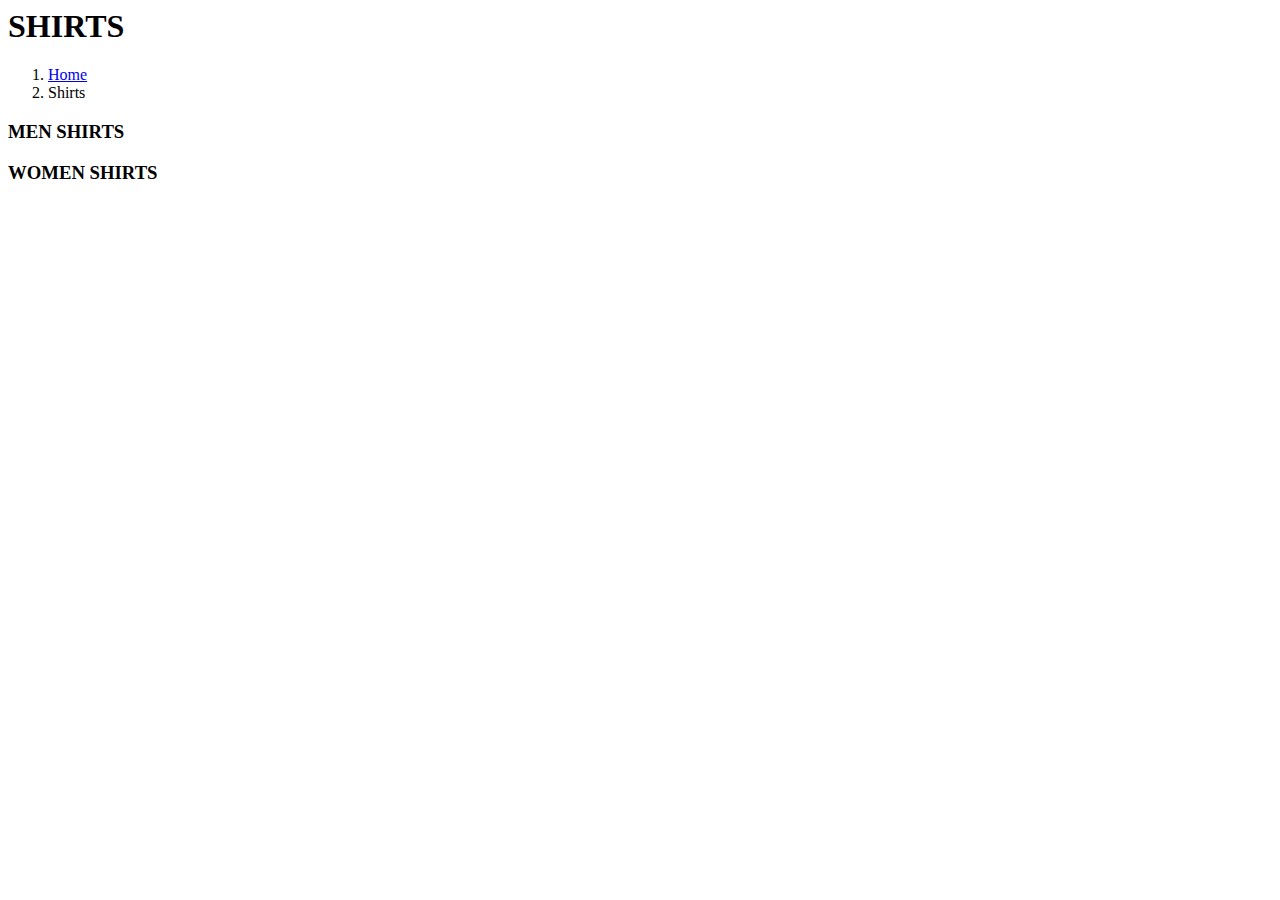
<file: asset/slicepage/shirts.html>
<!-- !<!DOCTYPE html> -->
<!-- <script>var page_name="SHIRTS";</script> -->
<!-- <html lang="en">
<head>
<meta charset="UTF-8">
<meta name="viewport" content="width=device-width, initial-scale=1.0">
<meta http-equiv="X-UA-Compatible" content="ie=edge">
<meta name="Description" content="Enter your description here"/>
<link rel="stylesheet" href="https://cdnjs.cloudflare.com/ajax/libs/twitter-bootstrap/5.1.0/css/bootstrap.min.css">
<link rel="stylesheet" href="https://cdnjs.cloudflare.com/ajax/libs/font-awesome/6.1.2/css/all.min.css" integrity="sha512-1sCRPdkRXhBV2PBLUdRb4tMg1w2YPf37qatUFeS7zlBy7jJI8Lf4VHwWfZZfpXtYSLy85pkm9GaYVYMfw5BC1A==" crossorigin="anonymous" referrerpolicy="no-referrer" />
<link rel="stylesheet" href="asset/css/card.css">
<link rel="stylesheet" href="asset/css/anilibarary.css">
<link rel="icon" type="image/x-icon" href="asset/img/logo.png">
<title>Shirts thrift fashion</title>
</head>
<body>
    <div id="nav"></div>
    <div>
    <div id="page_name" class="mt-5 pt-5 text-center an_hesding focus-in-expand-fwd"></div>
    <div class="row focus-in-expand-fwd" id="breed1"></div>
</div>
    <div id="messege1" class="position-fixed"></div> -->
<div class="container py-5">
    <!-- header start -->
    <h1 class="heading mt-5 pt-5 text-center an_hesding">SHIRTS</h1>
    <div class="col-12 d-flex justify-content-center align-item-center mb-2">
                    <nav class="" aria-label="breadcrumb">
                        <ol class="breadcrumb">
                            <li class="breadcrumb-item"><a href="#" onclick="pageroutes('home')">Home</a></li>
                            <li class="breadcrumb-item active" aria-current="page">Shirts</li>
                        </ol>
                    </nav>
                </div>
            <!-- header end -->
    <h3 class="text-center focus-in-expand-fwd">MEN SHIRTS</h3>
    <div class="row border-0" id="shirt_card12">

    </div>
</div>
<div class="container py-5">
    <h3 class="text-center focus-in-expand-fwd">WOMEN SHIRTS</h3>
    <div class="row" id="wshirt_card12">

    </div>
</div>


<!-- 
    <div id="ticker">
    </div>
    <div id="footer2"></div>
<script src="https://cdnjs.cloudflare.com/ajax/libs/popper.js/2.9.2/umd/popper.min.js"></script>
<script src="https://cdnjs.cloudflare.com/ajax/libs/twitter-bootstrap/5.1.0/js/bootstrap.min.js"></script>
<script src="asset/js/data_shirts.js"></script>
<script src="asset/js/data.js"></script>
<script src="asset/js/slicing.js"></script>
<script src="asset/js/main.js"></script>
<script src="asset/js/cart.js"></script>
</body>
</html> -->
</file>
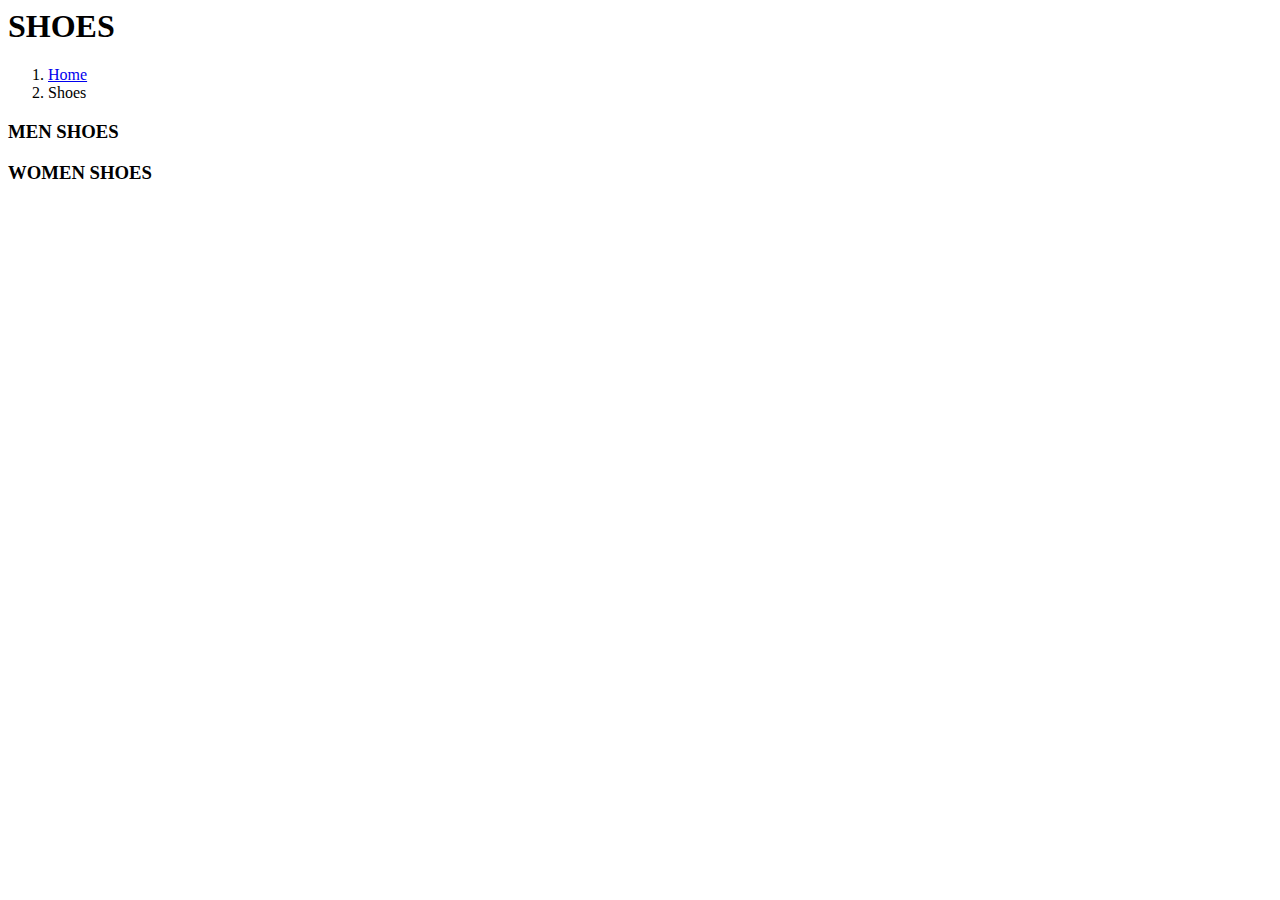
<file: asset/slicepage/shoes.html>
<!-- !<!DOCTYPE html> -->
<script>var page_name="SHOES";</script>
<!-- <html lang="en">
<head>
<meta charset="UTF-8">
<meta name="viewport" content="width=device-width, initial-scale=1.0">
<meta http-equiv="X-UA-Compatible" content="ie=edge">
<meta name="Description" content="Enter your description here"/>
<link rel="stylesheet" href="https://cdnjs.cloudflare.com/ajax/libs/twitter-bootstrap/5.1.0/css/bootstrap.min.css">
<link rel="stylesheet" href="https://cdnjs.cloudflare.com/ajax/libs/font-awesome/6.1.2/css/all.min.css" integrity="sha512-1sCRPdkRXhBV2PBLUdRb4tMg1w2YPf37qatUFeS7zlBy7jJI8Lf4VHwWfZZfpXtYSLy85pkm9GaYVYMfw5BC1A==" crossorigin="anonymous" referrerpolicy="no-referrer" />
<link rel="stylesheet" href="asset/css/card.css">
<link rel="stylesheet" href="asset/css/anilibarary.css">
<link rel="icon" type="image/x-icon" href="asset/img/logo.png">
<title>Shoes thrift fashion</title>
</head>
<body>
    <navbar -->
    <!-- <div id="nav"></div> -->
    <!-- header -->
    <!-- <div>
    <div id="page_name" class="mt-5 pt-5 text-center an_hesding focus-in-expand-fwd"></div>
    <div class="row focus-in-expand-fwd" id="breed1"></div>
</div>
    username taker
     <div id="messege1" class="position-fixed"></div> --> 

<!-- cards -->
<div class="container py-5">
    <!-- header start -->
    <h1 class="heading mt-5 pt-5 text-center an_hesding">SHOES</h1>
    <div class="col-12 d-flex justify-content-center align-item-center mb-2">
                    <nav class="" aria-label="breadcrumb">
                        <ol class="breadcrumb">
                            <li class="breadcrumb-item"><a href="#" onclick="pageroutes('home')">Home</a></li>
                            <li class="breadcrumb-item active" aria-current="page">Shoes</li>
                        </ol>
                    </nav>
                </div>
            <!-- header end -->
    <h3 class="text-center focus-in-expand-fwd">MEN SHOES</h3>
    <div class="container py-5">
    <div class="row g-4 border-0" id="card_shoes">
    </div>
    </div>
    <div class="container py-5">
        <h3 class="text-center focus-in-expand-fwd">WOMEN SHOES</h3>
        <div class="row g-4 border-0" id="card_shoes_women">

        </div>

    <!-- marquee  -->
    <!-- <div id="ticker">
    </div>
    <div id="footer2"></div>
<script src="https://cdnjs.cloudflare.com/ajax/libs/popper.js/2.9.2/umd/popper.min.js"></script>
<script src="https://cdnjs.cloudflare.com/ajax/libs/twitter-bootstrap/5.1.0/js/bootstrap.min.js"></script>
<script src="asset/js/data_shoes.js"></script>
<script src="asset/js/data.js"></script>
<script src="asset/js/slicing.js"></script>
<script src="asset/js/main.js"></script>
<script src="asset/js/cart.js"></script>
</body>
</html> -->
</file>
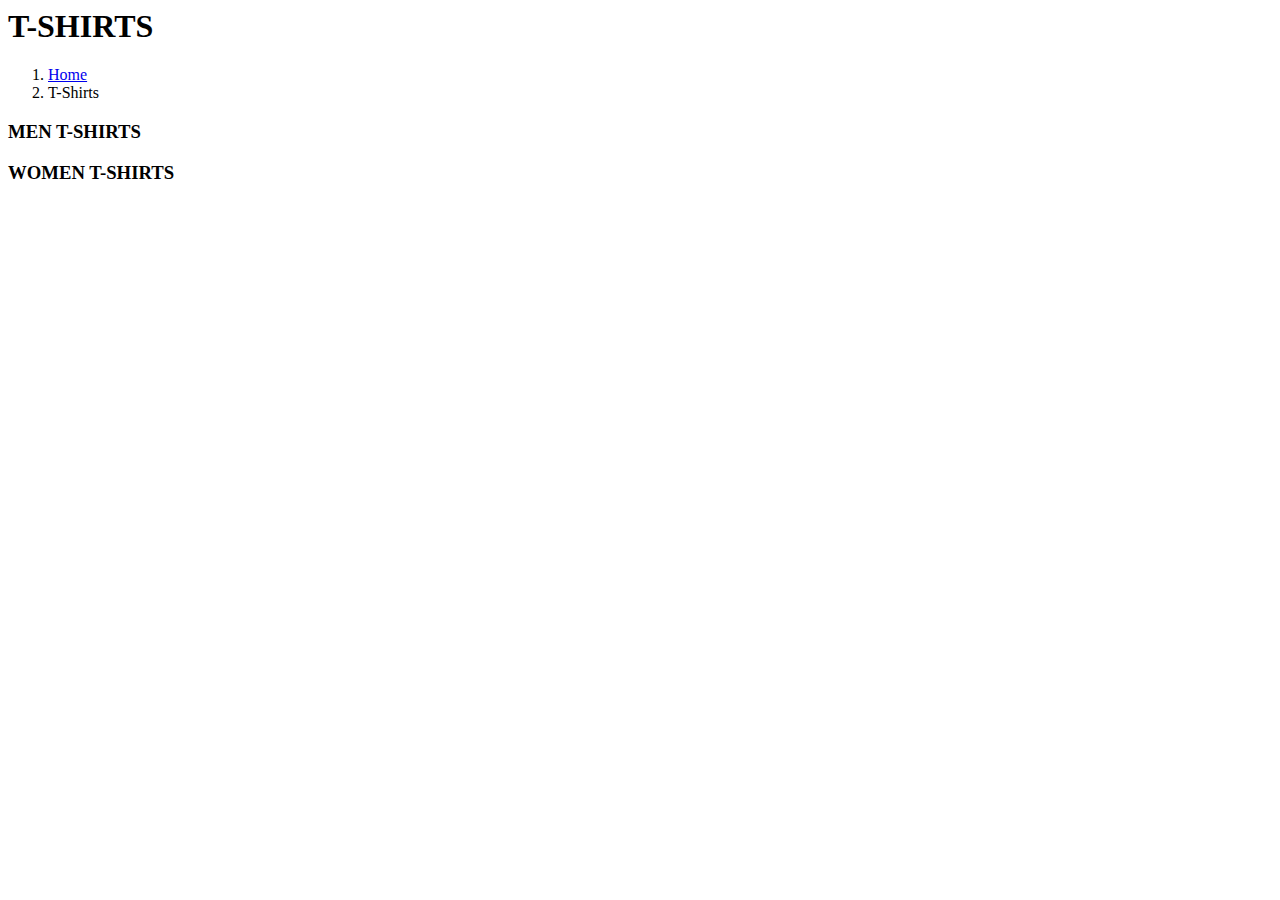
<file: asset/slicepage/t-shirt.html>
<!-- !<!DOCTYPE html> -->
<!-- <script>var page_name="T-SHIRTS";</script> -->
<!-- <html lang="en">
<head>
<meta charset="UTF-8">
<meta name="viewport" content="width=device-width, initial-scale=1.0">
<meta http-equiv="X-UA-Compatible" content="ie=edge">
<meta name="Description" content="Enter your description here"/>
<link rel="stylesheet" href="https://cdnjs.cloudflare.com/ajax/libs/twitter-bootstrap/5.1.0/css/bootstrap.min.css">
<link rel="stylesheet" href="https://cdnjs.cloudflare.com/ajax/libs/font-awesome/6.1.2/css/all.min.css" integrity="sha512-1sCRPdkRXhBV2PBLUdRb4tMg1w2YPf37qatUFeS7zlBy7jJI8Lf4VHwWfZZfpXtYSLy85pkm9GaYVYMfw5BC1A==" crossorigin="anonymous" referrerpolicy="no-referrer" />
<link rel="stylesheet" href="asset/css/card.css">
<link rel="stylesheet" href="asset/css/anilibarary.css">
<link rel="icon" type="image/x-icon" href="asset/img/logo.png">
<title>T-Shirt thrift fashion</title>
</head>
<body>
    <div id="nav"></div>
    <div>
    <div id="page_name" class="mt-5 pt-5 text-center an_hesding focus-in-expand-fwd"></div>
    <div class="row focus-in-expand-fwd" id="breed1"></div>
</div>
    <div id="messege1" class="position-fixed"></div> -->

    <div class="container py-5">
        <!-- header start -->
        <h1 class="heading mt-5 pt-5 text-center an_hesding">T-SHIRTS</h1>
        <div class="col-12 d-flex justify-content-center align-item-center mb-2">
                        <nav class="" aria-label="breadcrumb">
                            <ol class="breadcrumb">
                                <li class="breadcrumb-item"><a href="#" onclick="pageroutes('home')">Home</a></li>
                                <li class="breadcrumb-item active" aria-current="page">T-Shirts</li>
                            </ol>
                        </nav>
                    </div>
                <!-- header end -->
        <h3 class="text-center focus-in-expand-fwd">MEN T-SHIRTS</h3>
        <div class="container py-5">
        <div class="row g-4" id="card_tshirt">
        </div>
        </div>
    

    <div class="container py-5">
        <h3 class="text-center focus-in-expand-fwd">WOMEN T-SHIRTS</h3>
        <div class="row g-4" id="card_tshirt_women">

        </div>
    </div>
</div>


    <!-- <div id="show">

    </div>
    <div id="page_name"></div> -->
    <!-- <div id="ticker">
    </div>
    <div id="footer2"></div>
<script src="https://cdnjs.cloudflare.com/ajax/libs/popper.js/2.9.2/umd/popper.min.js"></script>
<script src="https://cdnjs.cloudflare.com/ajax/libs/twitter-bootstrap/5.1.0/js/bootstrap.min.js"></script>
<script src="asset/js/data_tshirt.js"></script>
<script src="asset/js/data.js"></script>
<script src="asset/js/slicing.js"></script>
<script src="asset/js/main.js"></script>
<script src="asset/js/cart.js"></script> -->
<!-- <script>
    
for (var i = 0; i < tshirts.length; i++) {
    document.getElementById("card_tshirt").innerHTML += `
 <div class="col-md-4 col-sm-12 border-0  mt-md-5 ">
    
 <div class="card1 w-100 overflow-hidden rounded">
 <div class="image-box position-relative w-100 product_name">
     <img src="asset/img/${tshirts[i].img}" class="main-image w-100 h-100 position-absolute active" >
     <div class="options position-absolute w-100 text-end">
     <img src="asset/img/${tshirts[i].img}" onclick="item(this,${i+1})" class="active">
     <img src="asset/img/${tshirts[i].img2}" onclick="item(this,${i+1})" class="">
     <img src="asset/img/${tshirts[i].img3}" onclick="item(this,${i+1})" class="">
     <img src="asset/img/${tshirts[i].img4}" onclick="item(this,${i+1})" class="">
     </div>
     </div>
     <div class="card-data">
         <div class="heading">
         <h1>${tshirts[i].heading}</h1>
         </div>
         <div class="card-text">
             <p>${tshirts[i].cardtext}</p>
             <p class="mt-2">Price : ${tshirts[i].orignalprice} Rs</p>
             <p class="mt-2">Discount : <span class="text-danger"> ${tshirts[i].discount}</span> Rs</p>
             <p class="mt-2">Buy Now : ${tshirts[i].finalprice} Rs</p>
             <p class="mt-2">Stock : ${tshirts[i].stock} </p>
             </div>
     
    <div class="d-flex justify-content-between">
    <a herf="detail.html?id=${tshirts[i].id}" class="btn btn-outline-danger border-0 mt-2" >DETAILS<i
    class="fa-solid fa-arrow-right-long ms-1"></i></a>
    <button class="btn btn-outline-danger border-0 mt-2text-start" onclick="addToCart(${tshirts[i].id})" >ADD TO CART<i
    class="fa-solid fa-arrow-right-long ms-1"></i></button>
    </div>
         </div>
         </div>
         </div>
         `
     }

     for (var i = 0; i < tshirts_women.length; i++) {
        document.getElementById("card_tshirt_women").innerHTML += `
     <div class="col-md-4 col-sm-12 border-0  mt-md-5  ">
     <div class="card1 w-100 overflow-hidden rounded">
     <div class="image-box position-relative w-100 product_name">
         <img src="asset/img/${tshirts_women[i].img}" class="main-image w-100 h-100 position-absolute active" >
         <div class="options position-absolute w-100 text-end">
         <img src="asset/img/${tshirts_women[i].img}" onclick="item(this,${i+1})" class="active">
         <img src="asset/img/${tshirts_women[i].img2}" onclick="item(this,${i+1})" class="">
         <img src="asset/img/${tshirts_women[i].img3}" onclick="item(this,${i+1})" class="">
         <img src="asset/img/${tshirts_women[i].img4}" onclick="item(this,${i+1})" class="">
         </div>
         </div>
         <div class="card-data">
             <div class="heading">
             <h1>${tshirts_women[i].heading}</h1>
             </div>
             <div class="card-text">
                 <p>${tshirts_women[i].cardtext}</p>
                 <p class="mt-2">Price : ${tshirts_women[i].orignalprice} Rs</p>
                 <p class="mt-2">Discount : <span class="text-danger"> ${tshirts_women[i].discount}</span> Rs</p>
                 <p class="mt-2">Now : ${tshirts_women[i].finalprice} Rs</p>
                 <p class="mt-2">Stock : ${tshirts_women[i].stock} </p>
                 </div>
                 
    <div class="d-flex justify-content-between">
    <a href="detail.html?id=${tshirts_women[i].id}" class="btn btn-outline-danger border-0 mt-2 bounce-top" >DETAILS<i
    class="fa-solid fa-arrow-right-long ms-1"></i></a>
    <button class="btn btn-outline-danger border-0 mt-2text-start bounce-top" onclick="addToCart(${tshirts_women[i].id})" >ADD TO CART<i
    class="fa-solid fa-arrow-right-long ms-1"></i></button>
    </div>
             </div>
             </div>
             `
         }
</script> -->
<!-- </body>
</html> -->
</file>
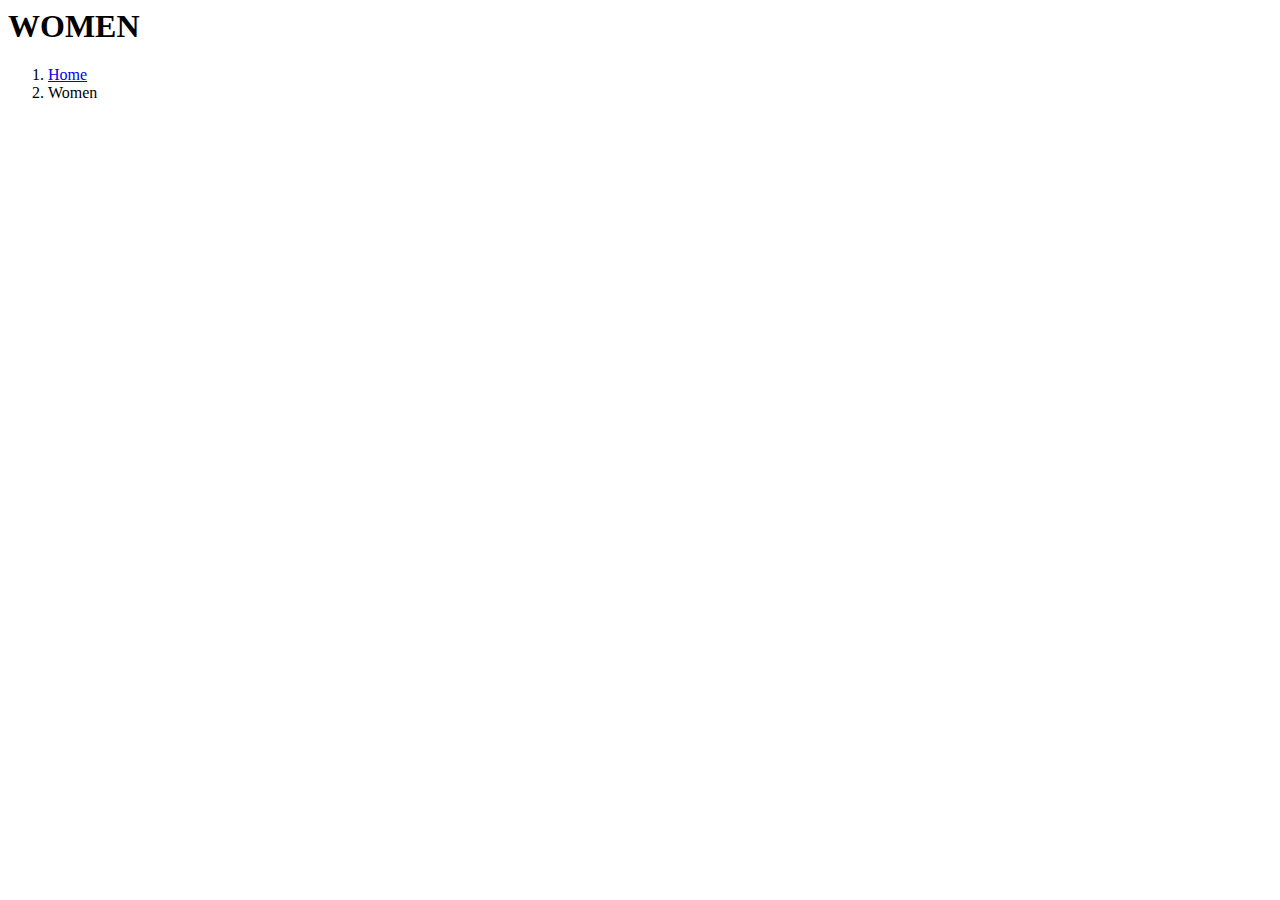
<file: asset/slicepage/women.html>
<!-- <!DOCTYPE html> -->
<!-- <script>var page_name="WOMEN PRODUCT";</script> -->
<!-- <html lang="en">
<head>
<meta charset="UTF-8">
<meta name="viewport" content="width=device-width, initial-scale=1.0">
<meta http-equiv="X-UA-Compatible" content="ie=edge">
<meta name="Description" content="Enter your description here"/>
<link rel="stylesheet" href="https://cdnjs.cloudflare.com/ajax/libs/twitter-bootstrap/5.1.0/css/bootstrap.min.css">
<link rel="stylesheet" href="https://cdnjs.cloudflare.com/ajax/libs/font-awesome/6.1.2/css/all.min.css" integrity="sha512-1sCRPdkRXhBV2PBLUdRb4tMg1w2YPf37qatUFeS7zlBy7jJI8Lf4VHwWfZZfpXtYSLy85pkm9GaYVYMfw5BC1A==" crossorigin="anonymous" referrerpolicy="no-referrer" />
<link rel="stylesheet" href="asset/css/anilibarary.css">
<link rel="stylesheet" href="asset/css/card.css">
<title>Title</title>
</head>
<body>
    <div id="nav"></div>
    <div>
    <div id="page_name" class="mt-5 pt-5 text-center an_hesding focus-in-expand-fwd"></div>
    <div class="row focus-in-expand-fwd" id="breed1"></div>
</div>
    <div id="messege1" class="position-fixed"></div> -->
    <div class="container">
        <!-- header start -->
        <h1 class="heading mt-5 pt-5 text-center an_hesding">WOMEN</h1>
        <div class="col-12 d-flex justify-content-center align-item-center mb-2">
                        <nav class="" aria-label="breadcrumb">
                            <ol class="breadcrumb">
                                <li class="breadcrumb-item"><a href="#" onclick="pageroutes('home')">Home</a></li>
                                <li class="breadcrumb-item active" aria-current="page">Women</li>
                            </ol>
                        </nav>
                    </div>
                <!-- header end -->
        <div class="row g-4 border-0" id="women_card_multi">

        </div>
    </div>



    
    <!-- <div id="ticker">
    </div>
    <div id="footer2"></div>
<script src="https://cdnjs.cloudflare.com/ajax/libs/popper.js/2.9.2/umd/popper.min.js"></script>
<script src="https://cdnjs.cloudflare.com/ajax/libs/twitter-bootstrap/5.1.0/js/bootstrap.min.js"></script>
<script src="asset/js/data.js"></script>
<script src="asset/js/slicing.js"></script>
<script src="asset/js/main.js"></script>
<script src="asset/js/cart.js"></script> -->
<!-- <script>
    for(var i=0;i<data.length;i++){
        if(data[i].id>=1025){   document.getElementById("women_card_multi").innerHTML += `
 <div class="col-md-4 col-sm-12 border-0  mt-md-5  ${data[i].class}">
    
<div class="card1 w-100 overflow-hidden rounded">
<div class="image-box position-relative w-100 product_name">
    <img src="asset/img/${data[i].img}" class="main-image w-100 h-100 position-absolute active" >
    <div class="options position-absolute w-100 text-end">
        <img src="asset/img/${data[i].img}" onclick="item(this,${i+1})" class="minu_1" class="active">
        <img src="asset/img/${data[i].img2}" onclick="item(this,${i+1})" class="minu_2" class="">
        <img src="asset/img/${data[i].img3}" onclick="item(this,${i+1})" class="minu_3" class="">
        <img src="asset/img/${data[i].img4}" onclick="item(this,${i+1})" class="minu_4" class="">
    </div>
</div>
<div class="card-data">
    <div class="heading">
        <h1>${data[i].heading}</h1>
    </div>
    <div class="card-text">
        <p>${data[i].cardtext}</p>
        <p class="mt-2">Price : ${data[i].orignalprice} Rs</p>
        <p class="mt-2">Discount : <span class="text-danger"> ${data[i].discount}</span> Rs</p>
        <p class="mt-2">Buy Now : ${data[i].finalprice} Rs</p>
        <p class="mt-2">Stock : ${data[i].stock} </p>

    </div>
    <div class="d-flex justify-content-between">
    <a href="detail.html?id=${data[i].id}" class="btn btn-outline-danger border-0 mt-2 bounce-top" >DETAILS<i
    class="fa-solid fa-arrow-right-long ms-1"></i></a>
    <button class="btn btn-outline-danger border-0 mt-2text-start bounce-top" onclick="addToCart(${data[i].id})" >ADD TO CART<i
    class="fa-solid fa-arrow-right-long ms-1"></i></button>
    </div>
</div>
</div>
</div>
    `


        }
    }
    function item(img,n){
    document.querySelectorAll(".main-image")[n-1].src = img.src;
    var opt=n*4;
    for(var i=opt-4;i<opt;i++){
        document.querySelectorAll(".options img")[i].classList.remove("active");
    }
    img.classList.add("active");
}
</script> -->
<!-- </body>
</html> -->
</file>
<file: asset/css/anilibarary.css>
/* ----------------------------------------------
 * Generated by Animista on 2022-8-12 16:55:4
 * Licensed under FreeBSD License.
 * See http://animista.net/license for more info. 
 * w: http://animista.net, t: @cssanimista
 * ---------------------------------------------- */

/**
 * ----------------------------------------
 * animation text-focus-in
 * ----------------------------------------
 */
 @-webkit-keyframes text-focus-in {
    0% {
      -webkit-filter: blur(12px);
              filter: blur(12px);
      opacity: 0;
    }
    100% {
      -webkit-filter: blur(0px);
              filter: blur(0px);
      opacity: 1;
    }
  }
  @keyframes text-focus-in {
    0% {
      -webkit-filter: blur(12px);
              filter: blur(12px);
      opacity: 0;
    }
    100% {
      -webkit-filter: blur(0px);
              filter: blur(0px);
      opacity: 1;
    }
  }
  
  /* ----------------------------------------------
 * Generated by Animista on 2022-8-12 16:57:21
 * Licensed under FreeBSD License.
 * See http://animista.net/license for more info. 
 * w: http://animista.net, t: @cssanimista
 * ---------------------------------------------- */

/**
 * ----------------------------------------
 * animation tracking-in-expand
 * ----------------------------------------
 */
@-webkit-keyframes tracking-in-expand {
    0% {
      letter-spacing: -0.5em;
      opacity: 0;
    }
    40% {
      opacity: 0.6;
    }
    100% {
      opacity: 1;
    }
  }
  @keyframes tracking-in-expand {
    0% {
      letter-spacing: -0.5em;
      opacity: 0;
    }
    40% {
      opacity: 0.6;
    }
    100% {
      opacity: 1;
    }
  }
  

  /* ----------------------------------------------
 * Generated by Animista on 2022-8-12 16:58:49
 * Licensed under FreeBSD License.
 * See http://animista.net/license for more info. 
 * w: http://animista.net, t: @cssanimista
 * ---------------------------------------------- */

/**
 * ----------------------------------------
 * animation bounce-top
 * ----------------------------------------
 */
@-webkit-keyframes bounce-top {
    0% {
      -webkit-transform: translateY(-45px);
              transform: translateY(-45px);
      -webkit-animation-timing-function: ease-in;
              animation-timing-function: ease-in;
      opacity: 1;
    }
    24% {
      opacity: 1;
    }
    40% {
      -webkit-transform: translateY(-24px);
              transform: translateY(-24px);
      -webkit-animation-timing-function: ease-in;
              animation-timing-function: ease-in;
    }
    65% {
      -webkit-transform: translateY(-12px);
              transform: translateY(-12px);
      -webkit-animation-timing-function: ease-in;
              animation-timing-function: ease-in;
    }
    82% {
      -webkit-transform: translateY(-6px);
              transform: translateY(-6px);
      -webkit-animation-timing-function: ease-in;
              animation-timing-function: ease-in;
    }
    93% {
      -webkit-transform: translateY(-4px);
              transform: translateY(-4px);
      -webkit-animation-timing-function: ease-in;
              animation-timing-function: ease-in;
    }
    25%,
    55%,
    75%,
    87% {
      -webkit-transform: translateY(0px);
              transform: translateY(0px);
      -webkit-animation-timing-function: ease-out;
              animation-timing-function: ease-out;
    }
    100% {
      -webkit-transform: translateY(0px);
              transform: translateY(0px);
      -webkit-animation-timing-function: ease-out;
              animation-timing-function: ease-out;
      opacity: 1;
    }
  }
  @keyframes bounce-top {
    0% {
      -webkit-transform: translateY(-45px);
              transform: translateY(-45px);
      -webkit-animation-timing-function: ease-in;
              animation-timing-function: ease-in;
      opacity: 1;
    }
    24% {
      opacity: 1;
    }
    40% {
      -webkit-transform: translateY(-24px);
              transform: translateY(-24px);
      -webkit-animation-timing-function: ease-in;
              animation-timing-function: ease-in;
    }
    65% {
      -webkit-transform: translateY(-12px);
              transform: translateY(-12px);
      -webkit-animation-timing-function: ease-in;
              animation-timing-function: ease-in;
    }
    82% {
      -webkit-transform: translateY(-6px);
              transform: translateY(-6px);
      -webkit-animation-timing-function: ease-in;
              animation-timing-function: ease-in;
    }
    93% {
      -webkit-transform: translateY(-4px);
              transform: translateY(-4px);
      -webkit-animation-timing-function: ease-in;
              animation-timing-function: ease-in;
    }
    25%,
    55%,
    75%,
    87% {
      -webkit-transform: translateY(0px);
              transform: translateY(0px);
      -webkit-animation-timing-function: ease-out;
              animation-timing-function: ease-out;
    }
    100% {
      -webkit-transform: translateY(0px);
              transform: translateY(0px);
      -webkit-animation-timing-function: ease-out;
              animation-timing-function: ease-out;
      opacity: 1;
    }
  }
  

  /* ----------------------------------------------
 * Generated by Animista on 2022-8-12 17:1:29
 * Licensed under FreeBSD License.
 * See http://animista.net/license for more info. 
 * w: http://animista.net, t: @cssanimista
 * ---------------------------------------------- */

/**
 * ----------------------------------------
 * animation focus-in-expand-fwd
 * ----------------------------------------
 */
@-webkit-keyframes focus-in-expand-fwd {
    0% {
      letter-spacing: -0.5em;
      -webkit-transform: translateZ(-800px);
              transform: translateZ(-800px);
      -webkit-filter: blur(12px);
              filter: blur(12px);
      opacity: 0;
    }
    100% {
      -webkit-transform: translateZ(0);
              transform: translateZ(0);
      -webkit-filter: blur(0);
              filter: blur(0);
      opacity: 1;
    }
  }
  @keyframes focus-in-expand-fwd {
    0% {
      letter-spacing: -0.5em;
      -webkit-transform: translateZ(-800px);
              transform: translateZ(-800px);
      -webkit-filter: blur(12px);
              filter: blur(12px);
      opacity: 0;
    }
    100% {
      -webkit-transform: translateZ(0);
              transform: translateZ(0);
      -webkit-filter: blur(0);
              filter: blur(0);
      opacity: 1;
    }
  }
  
  /* ----------------------------------------------
 * Generated by Animista on 2022-8-12 17:3:37
 * Licensed under FreeBSD License.
 * See http://animista.net/license for more info. 
 * w: http://animista.net, t: @cssanimista
 * ---------------------------------------------- */

/**
 * ----------------------------------------
 * animation scale-in-ver-top
 * ----------------------------------------
 */
@-webkit-keyframes scale-in-ver-top {
    0% {
      -webkit-transform: scaleY(0);
              transform: scaleY(0);
      -webkit-transform-origin: 100% 0%;
              transform-origin: 100% 0%;
      opacity: 1;
    }
    100% {
      -webkit-transform: scaleY(1);
              transform: scaleY(1);
      -webkit-transform-origin: 100% 0%;
              transform-origin: 100% 0%;
      opacity: 1;
    }
  }
  @keyframes scale-in-ver-top {
    0% {
      -webkit-transform: scaleY(0);
              transform: scaleY(0);
      -webkit-transform-origin: 100% 0%;
              transform-origin: 100% 0%;
      opacity: 1;
    }
    100% {
      -webkit-transform: scaleY(1);
              transform: scaleY(1);
      -webkit-transform-origin: 100% 0%;
              transform-origin: 100% 0%;
      opacity: 1;
    }
  }
</file>
<file: asset/css/card.css>
*{
    margin: 0;
    padding: 0;
}
body{
    background-color: #efefef;
}
a{
    list-style: none;
    text-decoration: none;
    color: black;
}
.card1 .image-box{
    height: 300px;
}
.card1 .image-box img.main-image{
    top: 0;
    left: 0;
    /* height: 100%; */
    object-fit: cover;
}
.card1 .image-box .options{
    bottom: -20px;
    right: 0;
}
.card1 .image-box .options img{
    width: 40px ;
    height: 40px ;
    border-radius: 100px;
    object-fit: cover;
    border: 2px solid red;
    margin: 0 -8px;
    transform: scale(0.9);
    transition: 0.5s;
}

.card1 .image-box .options img.active{
    border: black;
    transform: scale(1.1);
}

.card1 .card-data{
    padding: 20px;
}

/*welcome messesge*/
#messege1{
    width: 100%;
    height: 100vh;
    background-color: rgba(72, 73, 74, 0.5);
    backdrop-filter: blur(1px);
    top: 0;
    right: 0;
    display: flex;
    justify-content: center;
    align-items: center;
}
#messege2{
    cursor:pointer;
}
.bbtn1:hover{
    opacity: 0.5;
}
/*navbar*/
.uzair .head1{
    background: rgba(255, 255, 255,0.3);
    backdrop-filter: blur(5px);
}
 .head3{
    background: rgba(255, 255, 255,0.3);
    backdrop-filter: blur(5px);
}
.uzair .head{
    padding: 15px;
    
    color: black;
    display: flex;
    justify-content: space-between;
    align-items: center;
}
.uzair .head img{
    height:70px; 
    margin-bottom: 1rem;
}
.uzair .navbar{
    background: rgba(255, 255, 255,0.3);
    backdrop-filter: blur(5px);
    color: #2222;
}
.uzair .navbar .active{
opacity: 0.4;
}
.uzair .navbar .nav-link{
    font-weight: 500;
    color: black;
}
.uzair .dropdown-menu{
    /* margin-top: 10px; */
    border: none;
    color: #2222;
    background: rgb(255 255 255 / 72%);
    backdrop-filter: blur(1px);
}
/* .uzair .dropdown-menu a.active {
    opacity: 0.4;
} */

.uzair .icon .fa-solid{
font-size: 18px;
color: black;
}
.uzair .icon input{
    padding: 5px;
    border: none;
    border-bottom: 1px solid black;
    outline: none;
    background-color: transparent;
}
.uzair .icon span{
    font-size: 20px;
}

/*icon cursor*/
.fa-magnifying-glass{
    cursor: pointer;
}

/*heading */
.an_hesding{
padding-top: 120px !important;
}
.uzair1 .newheading{
    margin-top: 120px !important;
}
/* cards img */
.card_img{
    width: 70px;
    height: 70px;
}


/* cart index*/

.card_img12{
    width: 50px;
    height: 50px;
    object-fit: cover;
    
}
/*search padding*/
.search_paneg{
    margin-top: -10px !important;
    border-radius: 13px;
}
/*detail img fit*/
.main1_img1{
    object-fit: cover;
}
/*animation*/
/*exiting fade*/
.text-focus-in {
	-webkit-animation: text-focus-in 1.5s cubic-bezier(0.550, 0.085, 0.680, 0.530) both;
	        animation: text-focus-in 1.5s cubic-bezier(0.550, 0.085, 0.680, 0.530) both;
}
/*expanding*/
.tracking-in-expand {
	-webkit-animation: tracking-in-expand 1.5s cubic-bezier(0.215, 0.610, 0.355, 1.000) both;
	        animation: tracking-in-expand 1.5s cubic-bezier(0.215, 0.610, 0.355, 1.000) both;
}
/* button drop from above*/
.bounce-top {
	-webkit-animation: bounce-top 1.5s both;
	        animation: bounce-top 1.5s both;
}
/* fading with comming out*/
.focus-in-expand-fwd {
	-webkit-animation: focus-in-expand-fwd 1.5s cubic-bezier(0.250, 0.460, 0.450, 0.940) both;
	        animation: focus-in-expand-fwd 1.5s cubic-bezier(0.250, 0.460, 0.450, 0.940) both;
}
/* banner*/
.scale-in-ver-top {
	-webkit-animation: scale-in-ver-top 1s cubic-bezier(0.250, 0.460, 0.450, 0.940) both;
	        animation: scale-in-ver-top 1s cubic-bezier(0.250, 0.460, 0.450, 0.940) both;
}
</file>
<file: asset/css/feedback.css>
.uzair2{
    background-color: #efefef;
   padding-top: 90px;    
   padding-bottom: 90px;
}

.uzair2 .contact-us{

 padding: 50px;
border-radius: 30px;
border: 2px solid white;
background: rgba(255,255,255, 0.5);
backdrop-filter: blur(5px);
/* background-color: black; */

}


.uzair2 .contact-us input,
.uzair2 .contact-us textarea{
    margin: 5px;
    border: none;
    outline: none;
    background-color:transparent;
    border-bottom: 1px solid black;
    object-fit: contain;
   
    
}
.uzair2 .contact-us .btn{
    background-color: black;
    color: white;
    padding: 10px 30px;
    width: auto;
    margin-top: 20px;
    border: none;
    
}
</file>
<file: asset/css/style.css>
body{
    background-color: #efefef;
}
.uzair3 .contact-us{
    background: rgba(255, 255, 255, 0.5);
    backdrop-filter: blur( 5px);
    border: 2px solid white;
    border-radius: 30px;
}
.uzair3 .contact-us-message{
    padding-top: 20px;
    font-weight: bold;
}
.uzair3 .contact-us form input,
.uzair3 .contact-us form textarea{
    background-color: transparent;
    margin: 5px;
    border: none;
    outline: none;
    border-bottom: 1px solid black;
    object-fit: contain;
   
    
}
.uzair3 .contact-us .btn{
    background-color: black;
    color: white;
    padding: 10px 30px;
    width: auto;
    margin-top: 20px;
    border: none;
    
}
</file>
<file: asset/css/index.css>
.banner_search{
    background-image: url(asset/img/sho1.1.webp);
    width: 100%;
    height: 60vh;
    padding-top: 0px !important;
}    
.uzair1 .main-card{
margin-top:50px;


}

.uzair1 .card{
position: relative;
    border: none;
    height: 350px;
    overflow: hidden;
    background-color: transparent;

}

.uzair1 .card img{

    width: 100%;
    height: 100%;
    
}

.uzair1 .card img:hover{
    
    transform: scale(1.1);
    transition: 0.5s;


}

.uzair1 .text{

position: absolute;
top: 50px;
left: 20px;

}

.uzair1 .text button{
    
    display: flex;
    align-items: center;
background-color: transparent;
border: none;

} 

.uzair1 .text a:hover{

    color: red !important;
    border: none;
    
    }

    .uzair1 .nav-link{

 border: none;
 background-color:#ddd;
 color:black;
 margin: 5px;
        
    }

    .uzair1 .nav-link:hover,
    .uzair1 .nav-link.active{

        border: none;
        background-color: black;
        color:whitesmoke;
               
           }

           .uzair1 .mid-card{

padding: 50px;
margin-top: 40px;

           }

           .uzair1 .mid-card .card-1{

position: relative;
overflow: hidden;

}

.uzair1 .mid-card img{
    
    width: 100%;
    height:300px;
    
}

.uzair1 .mid-card img:hover{

    transition: 0.5s;
transform: scale(1.1);

}

.uzair1 .mid-card .mid-text{
    
    margin: 10px;
    top: 50px;
    left: 40px;
position: absolute;

}

.uzair1 .mid-card button{

border: none;
background-color: transparent;
border-bottom: 1px solid black;

}

.uzair1 .mid-card button:hover{
    
    color: red;
    border-bottom: 1px solid red;

}

.uzair1 .swiper{
margin-top: 110px;
    width: 100%;
    height: 400px;

}

.uzair1 .swiper img{

    width: 100%;
    height:100%;
    object-fit: cover;

}

.uzair1 .swiper .swiper-button-prev,.swiper-button-next{

    padding: 30px;
    border-radius: 100%;
    color:black;
    transition: 0.2s;

}

.uzair1 .swiper .swiper-button-prev:hover,.swiper-button-next:hover{

background-color:black;
color: white;

}

.uzair1 .detail-main{

margin-top: 100px;

}

.uzair1 .detail{

    height:500px;

}

.uzair1 .detail-text{

    padding-left:50px ;
    background-color: transparent;
    /* background: rgba(255,255,255,0.5); */
    /* border: 2px solid white; */
    /* backdrop-filter: blur(10px); */
    /* border-radius:30px; */

}

.uzair1 .detail img{

    border-radius: 30px;
    width: 100%;
    height: 100%;
    
}

.uzair1 .detail-text img{
 
    margin: 5px;
    width: 50px;
height: 50px; 

}

.uzair1 .banner{
margin-top: 110px !important;
    background-image: url(../img/Shayona-Banner-Page-Banner-Contact-us.jpg);
height: 500px;
background-size: cover;
display: flex;
justify-content: center;
align-items: center;
color:white;
font-family: Cambria, Cochin, Georgia, Times, 'Times New Roman', serif;


}



.uzair1 .about-us{

margin-top: 50px;

}

.uzair1 .about-us .swiper{

border-radius: 50px;

}
.icon li {
    list-style-type: none;
}
.uzair1 .swiper .swiper-wrapper .swiper-slide img{
    object-fit: cover;
}
</file>
